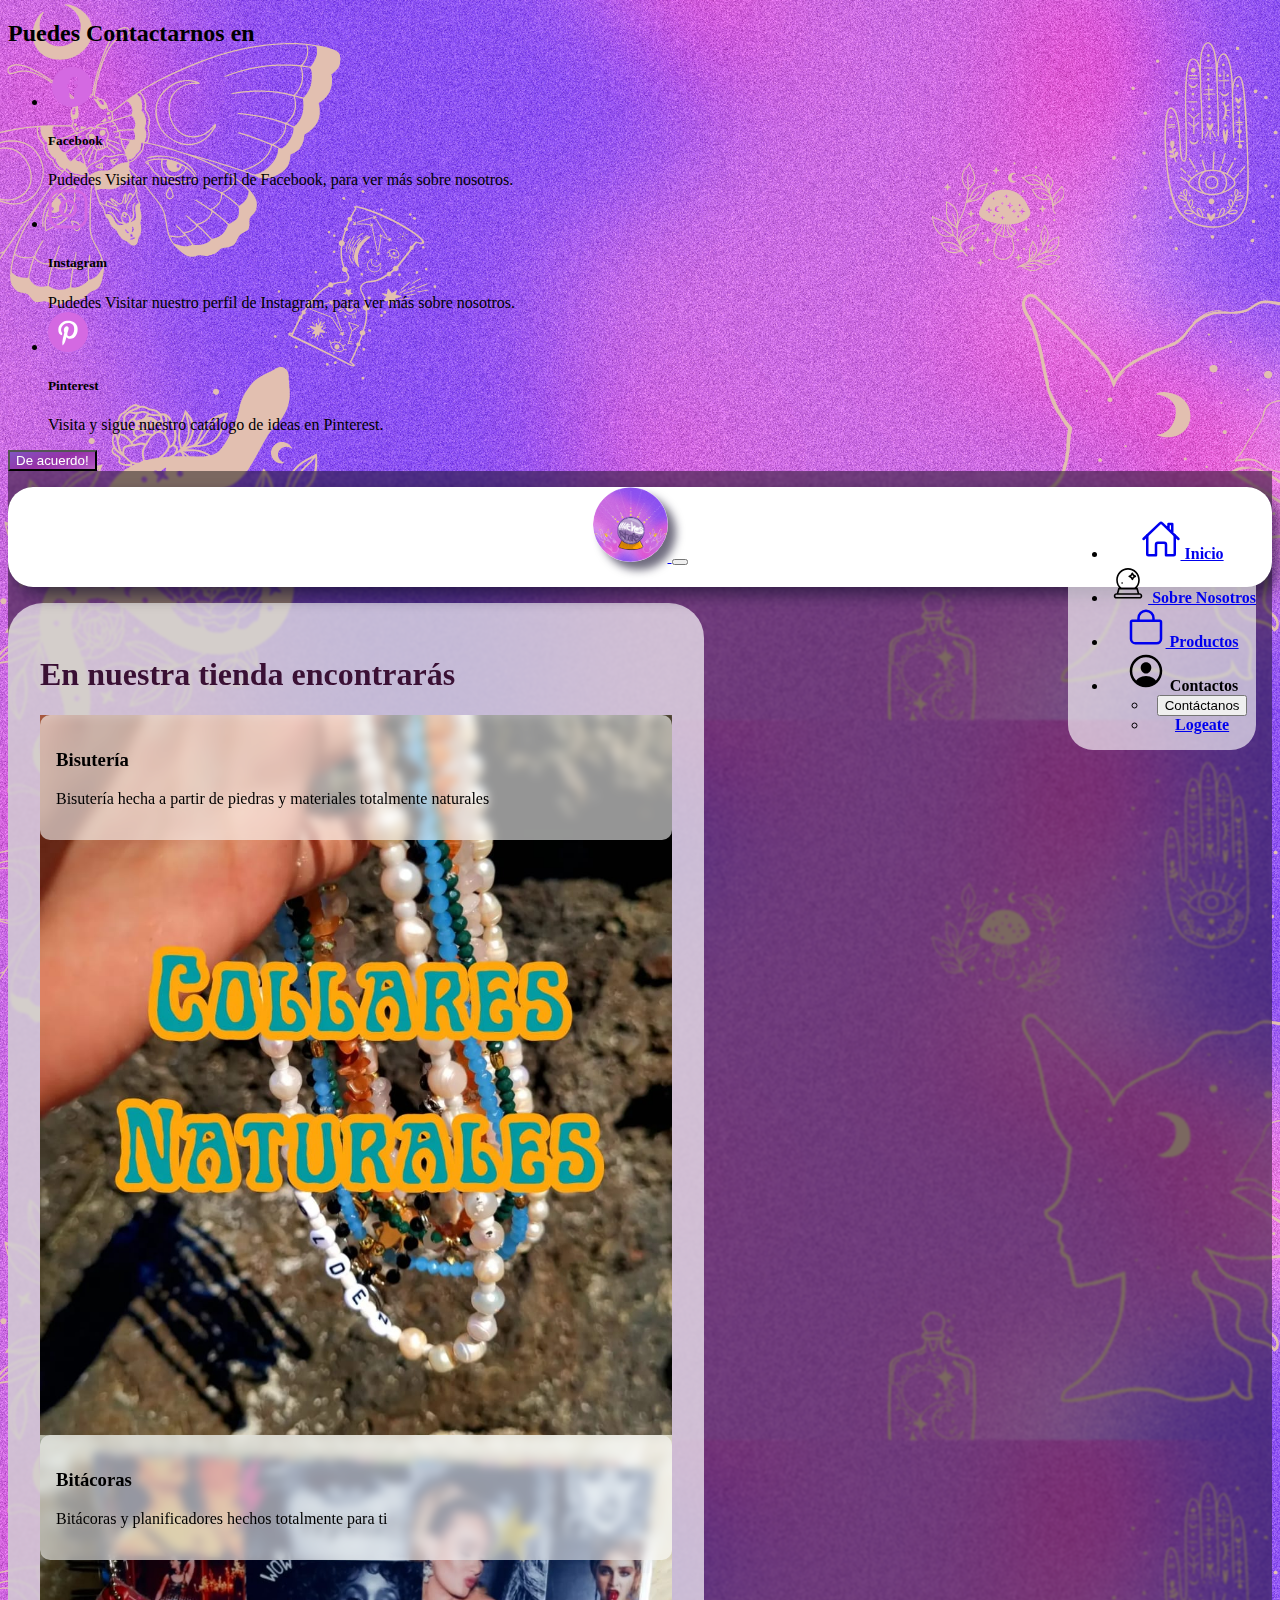
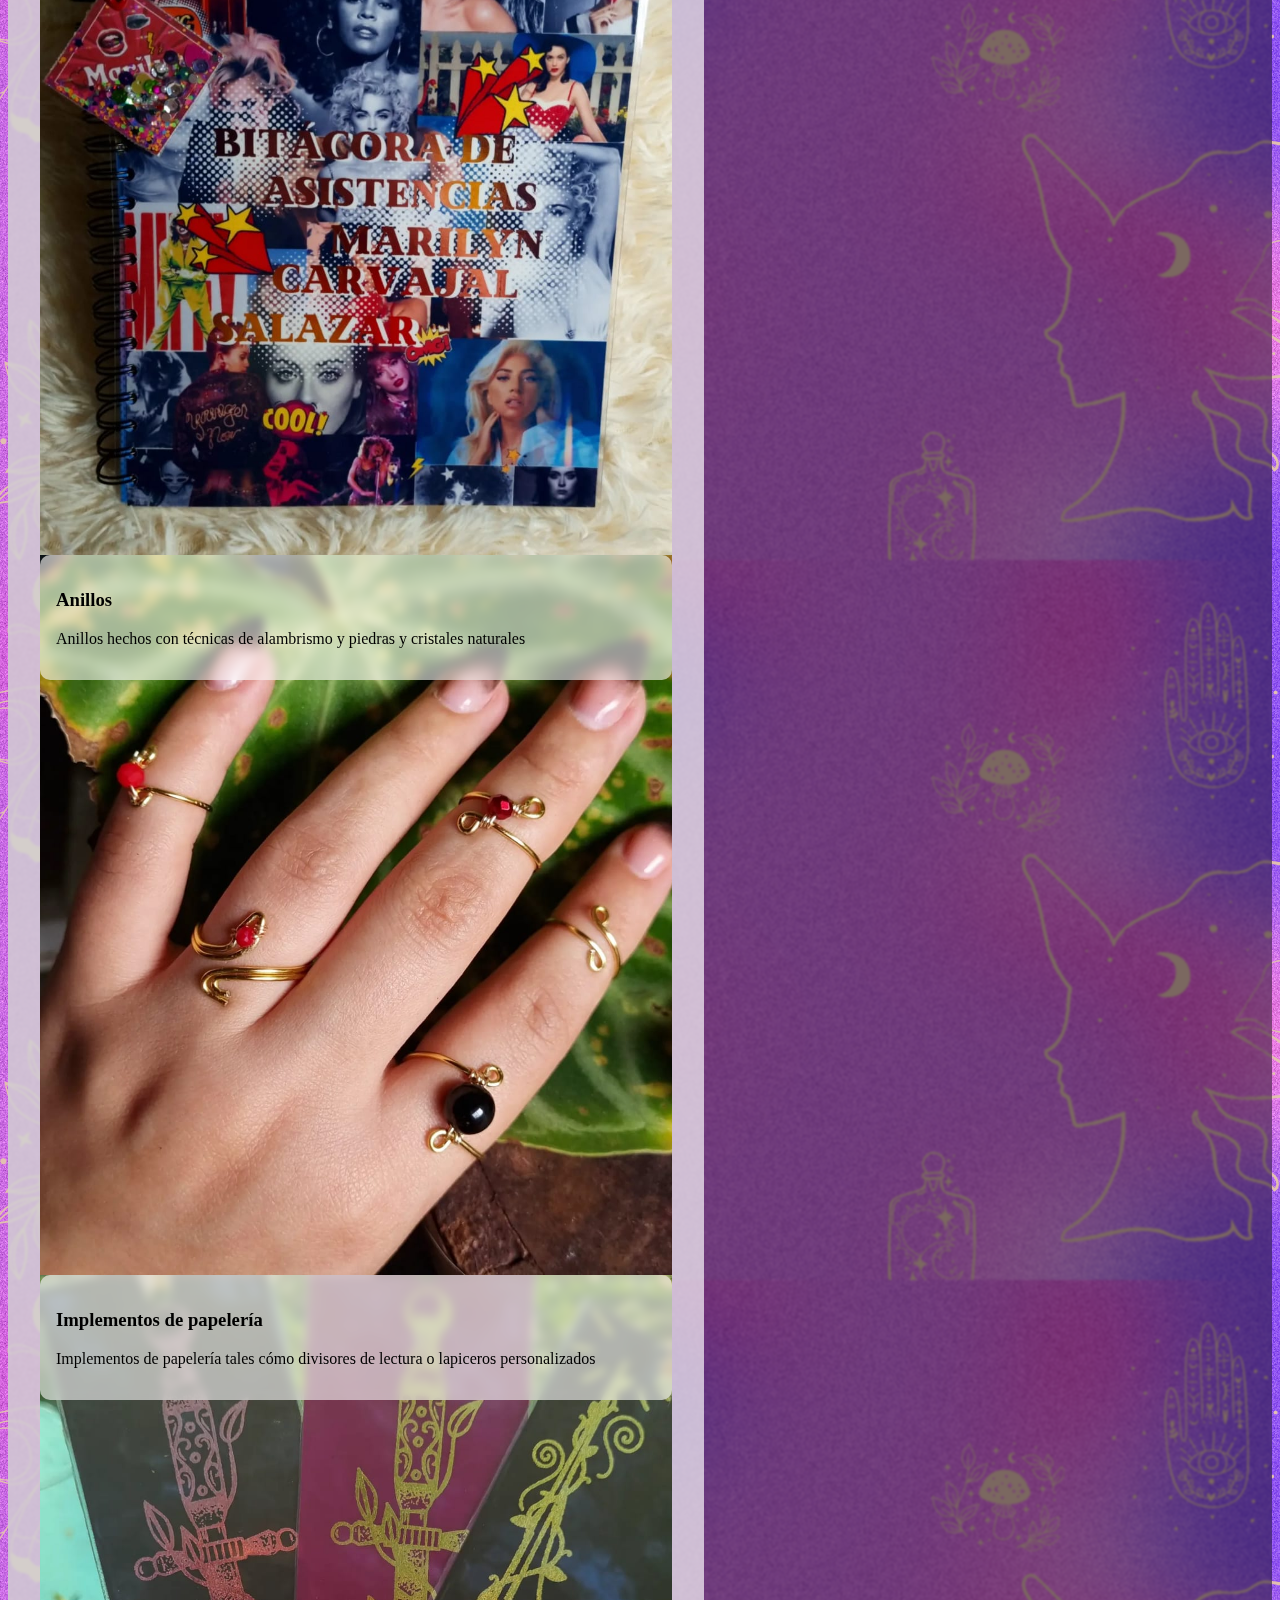
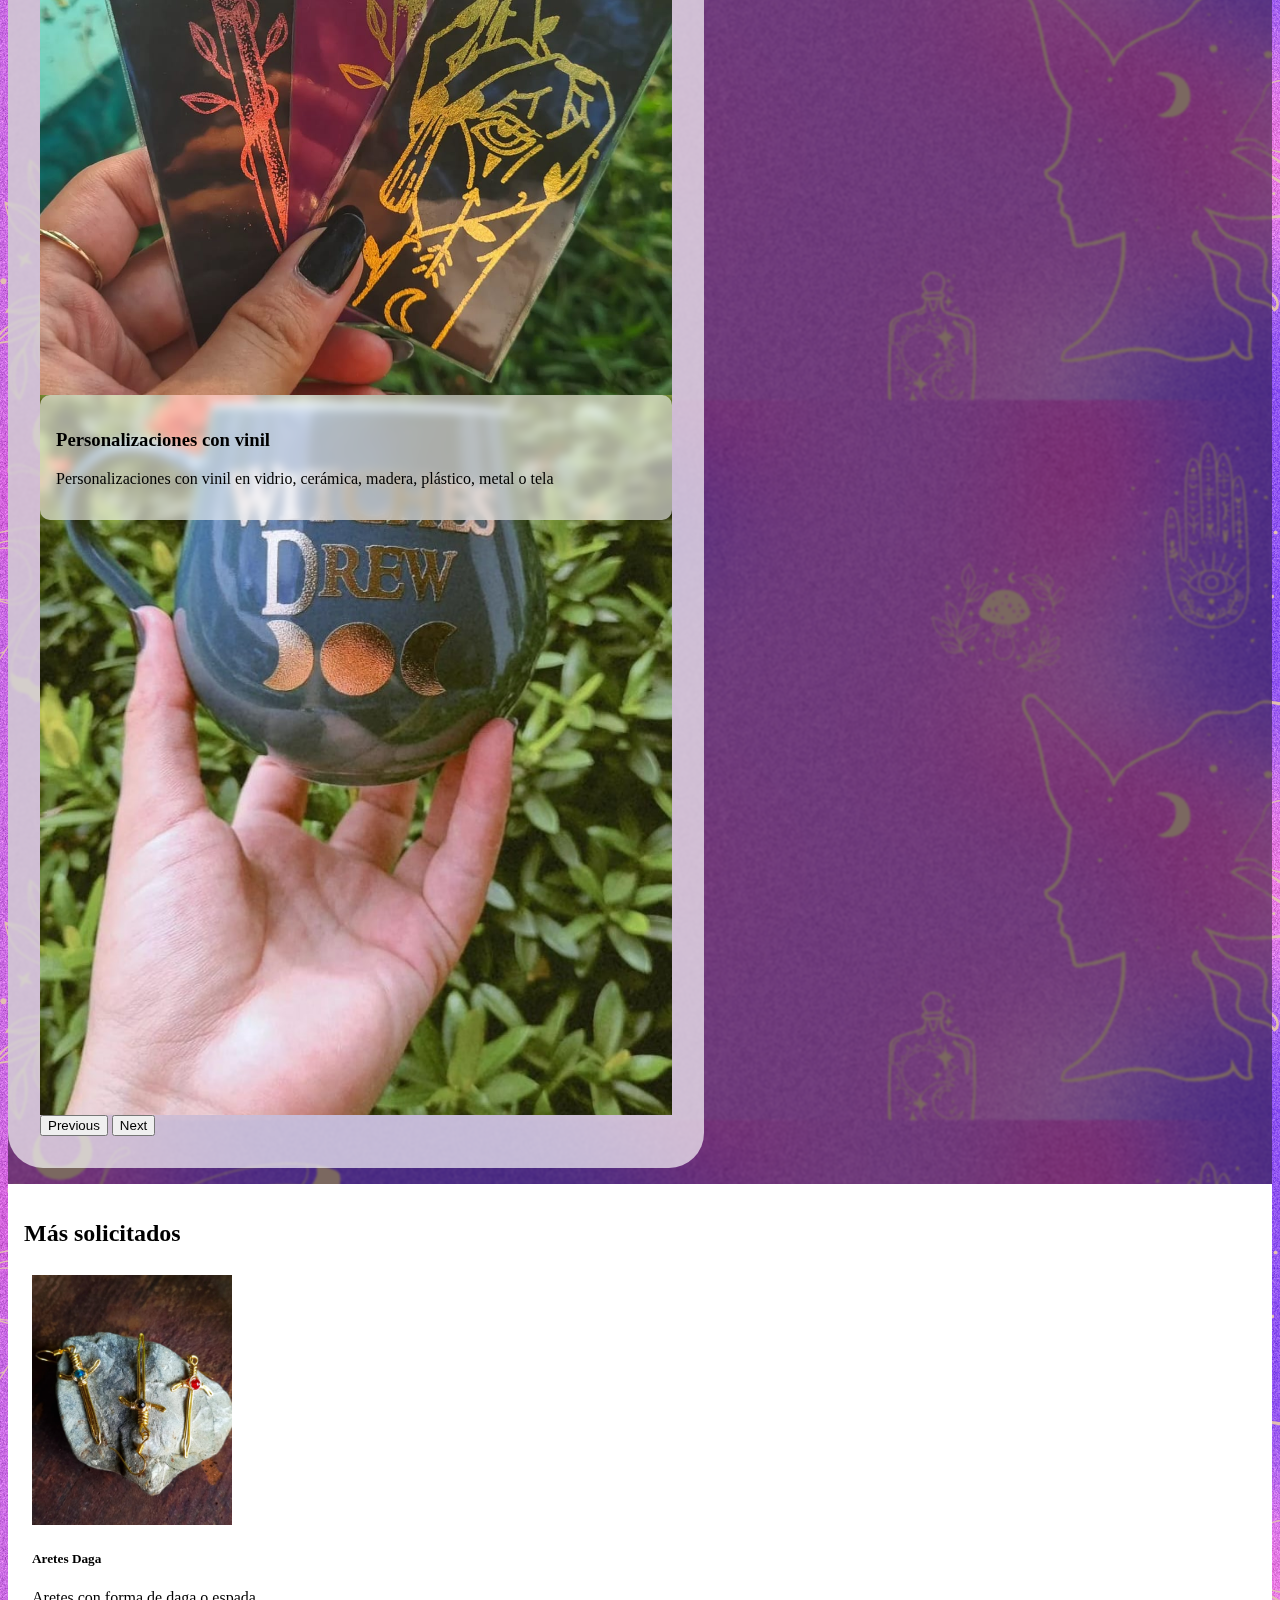
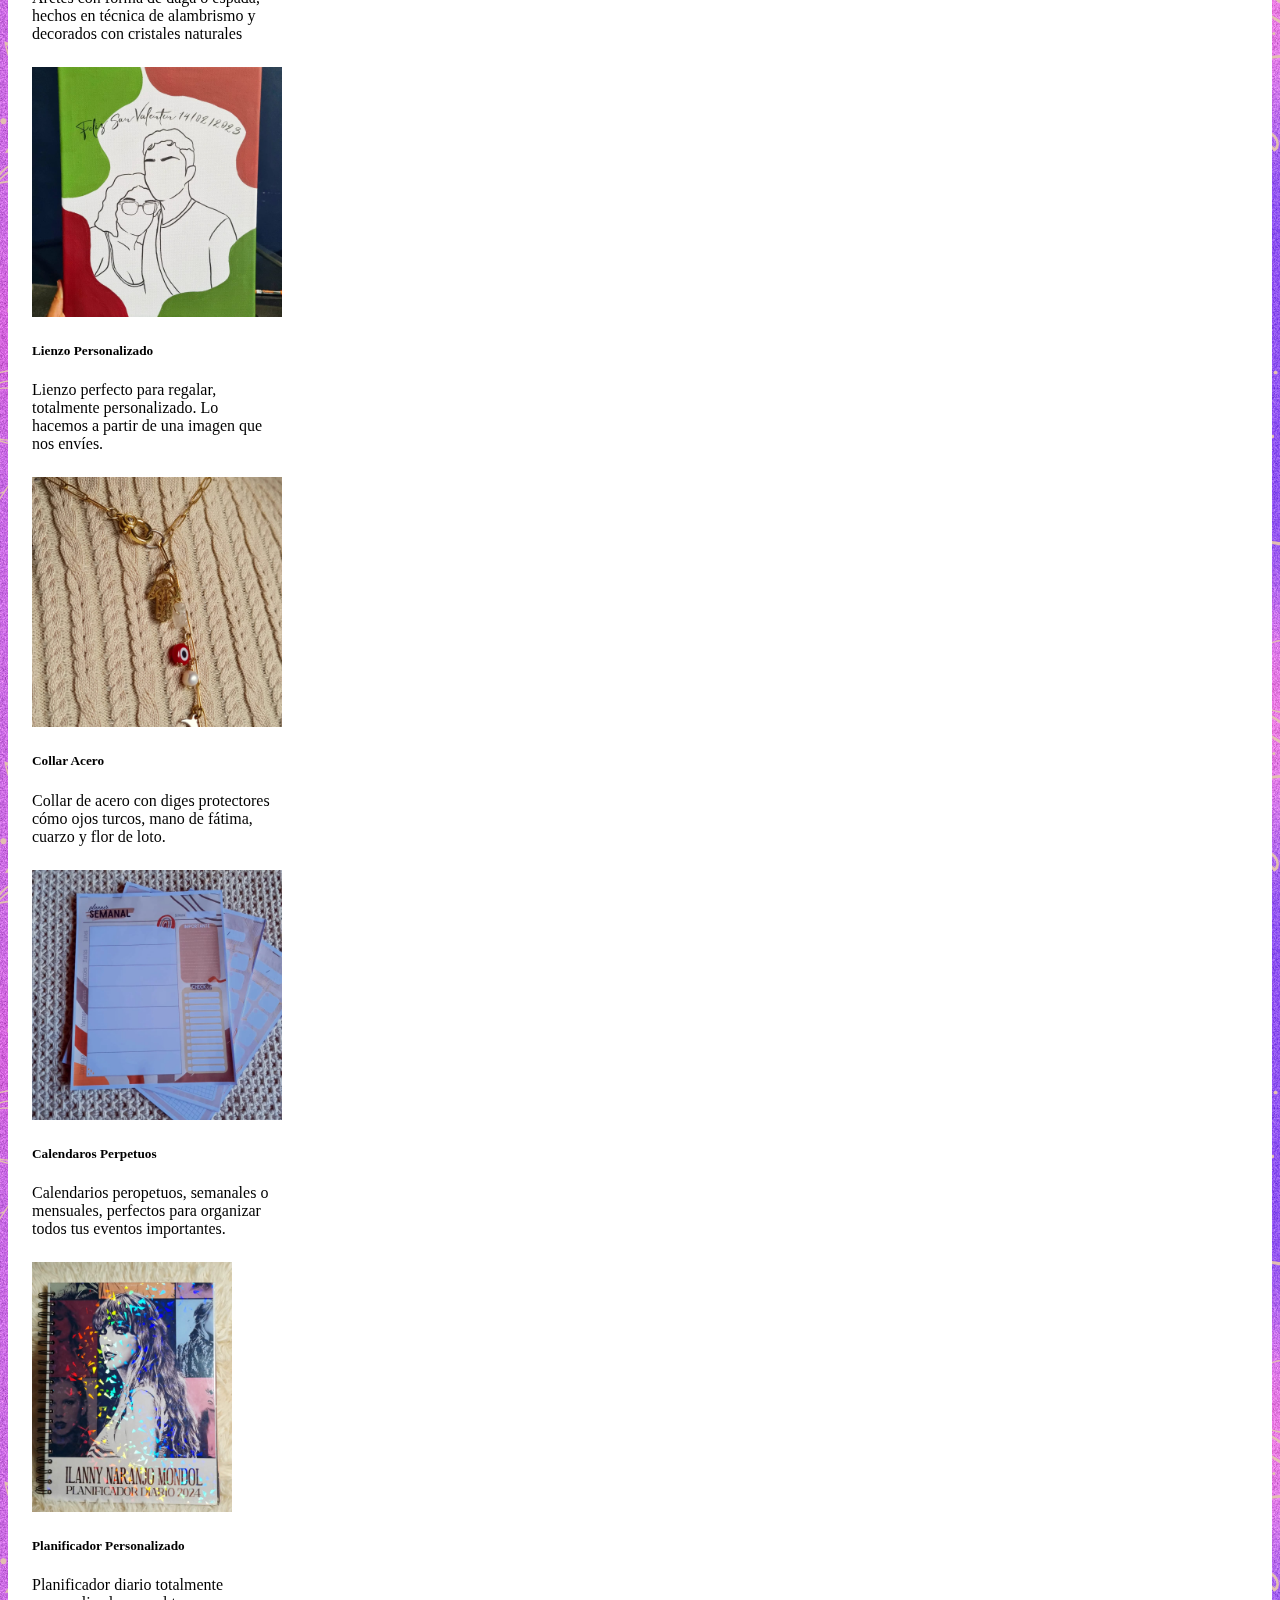
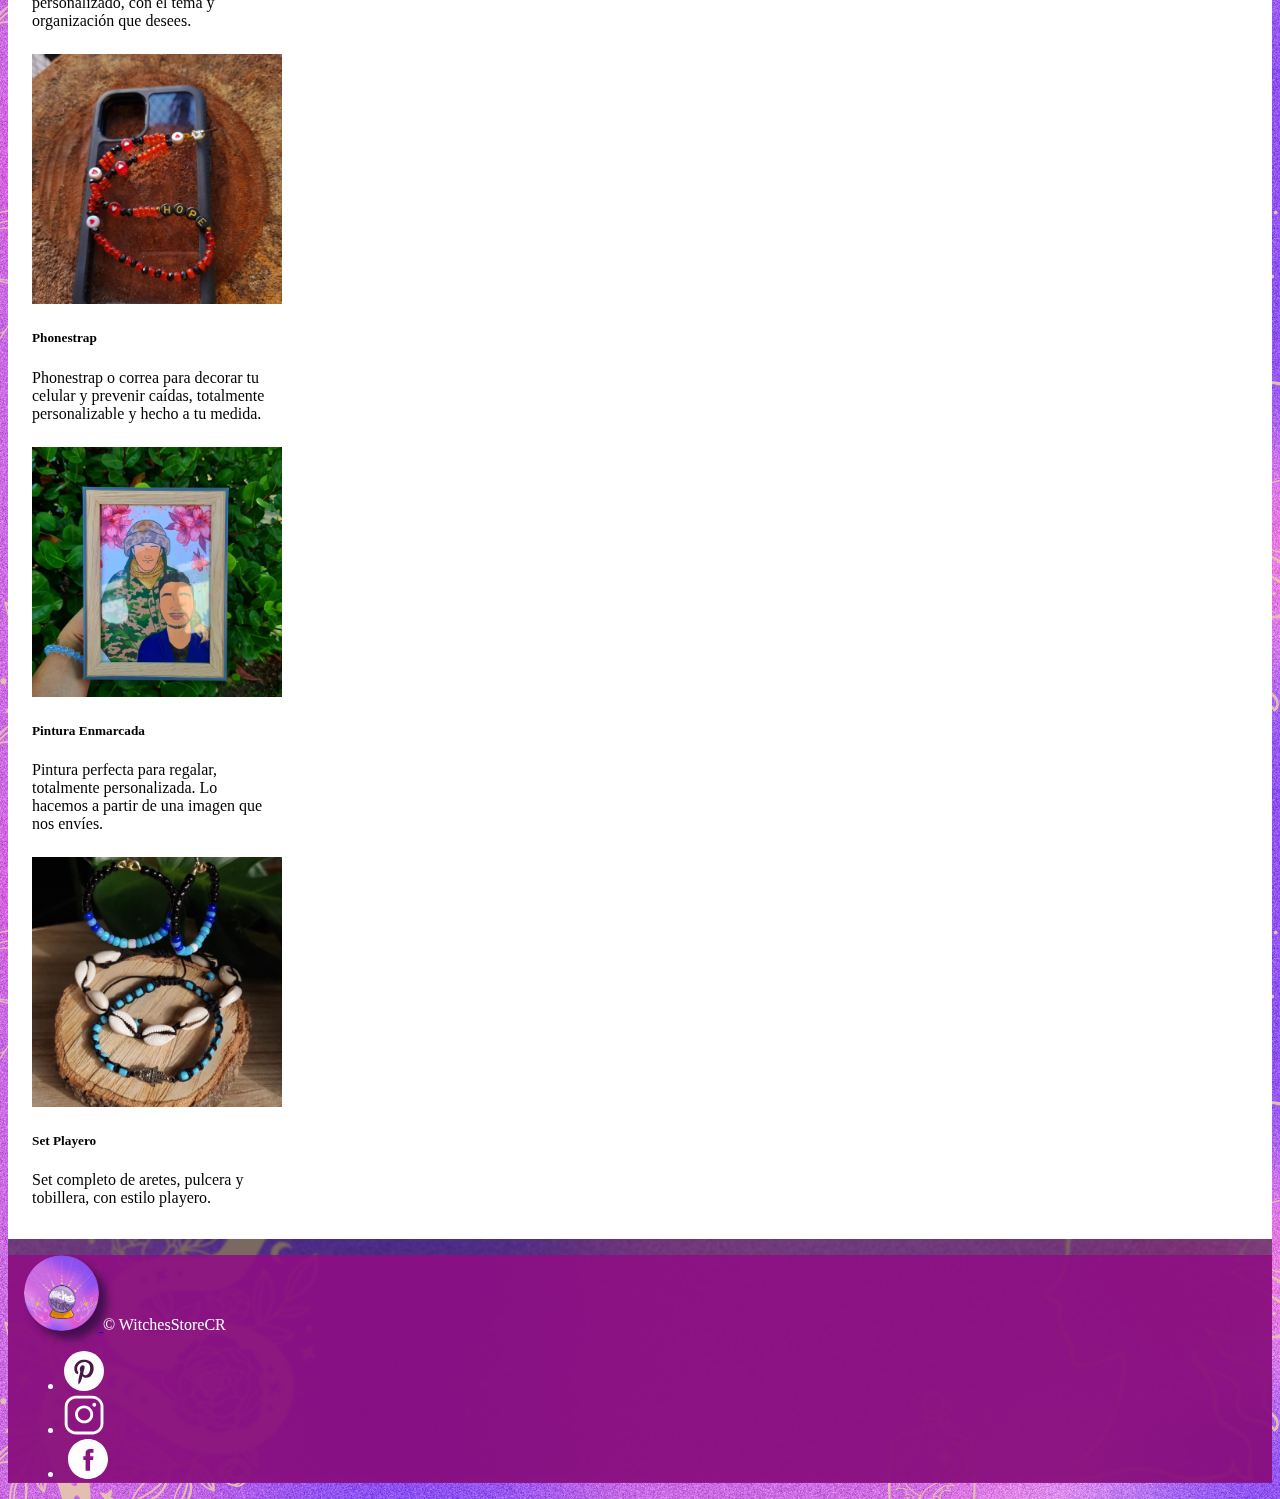
<file: index.html>
<!doctype html>
<html lang="en">
    <head>
        <title>WitchesStoreCR</title>
        <!-- Required meta tags -->
        <meta charset="utf-8" />
        <meta
            name="viewport"
            content="width=device-width, initial-scale=1, shrink-to-fit=no"
        />
        <!-- Bootstrap CSS v5.2.1 -->
        <link
            href="https://cdn.jsdelivr.net/npm/bootstrap@5.3.2/dist/css/bootstrap.min.css"
            rel="stylesheet"
            integrity="sha384-T3c6CoIi6uLrA9TneNEoa7RxnatzjcDSCmG1MXxSR1GAsXEV/Dwwykc2MPK8M2HN"
            crossorigin="anonymous"
        />
        <link rel="stylesheet" href="styles.css">
    </head>

    <body>
        <!-- Modal -->
        <div class="modal fade" id="modalId" tabindex="-1" aria-labelledby="modal-title" aria-hidden="true">
            <div class="modal-dialog">
                <div class="modal-content rounded-6 shadow">
                    <div class="modal-body p-5">                                
                        <h2>Puedes Contactarnos en</h2>
                        <ul class="d-grid gap-4 my-5 list-unstyled">
                            <li class="d-flex gap-4">
                                <a class="text-muted" href="https://www.facebook.com/share/wm6DppmxiKZF4BGb/?mibextid=qi2Omg"><svg width="48" height="48" viewBox="0 0 48 48" fill="none" xmlns="http://www.w3.org/2000/svg"><path fill-rule="evenodd" clip-rule="evenodd" d="M0 24C0 10.7452 10.7452 0 24 0C37.2548 0 48 10.7452 48 24C48 37.2548 37.2548 48 24 48C10.7452 48 0 37.2548 0 24ZM26.5016 38.1115V25.0542H30.1059L30.5836 20.5546H26.5016L26.5077 18.3025C26.5077 17.1289 26.6192 16.5001 28.3048 16.5001H30.5581V12H26.9532C22.6231 12 21.0991 14.1828 21.0991 17.8536V20.5551H18.4V25.0547H21.0991V38.1115H26.5016Z" fill="#d469e2"/></svg></a>
                                <div>
                                    <h5 class="mb-0">Facebook</h5>
                                    Pudedes Visitar nuestro perfil de Facebook, para ver más sobre nosotros.
                                </div>
                            </li>
                            <li class="d-flex gap-4">
                                <a class="text-muted" href="https://instagram.com/witches_storecr?igshid=YmMyMTA2M2Y="><svg enable-background="new 0 0 512 512" id="Layer_1" version="1.1" viewBox="0 0 512 512" xml:space="preserve" xmlns="http://www.w3.org/2000/svg" xmlns:xlink="http://www.w3.org/1999/xlink"><g><path d="M505,257c0,35.8,0.1,71.6,0,107.5c-0.2,52-24.4,90.5-67.6,117.7C412.1,498,384,505,354.2,505   c-65.2,0-130.3,0.3-195.5-0.1c-45.3-0.3-84.3-16.3-115.2-49.9c-19.1-20.8-30.5-45.3-33.8-73.6c-0.7-6-0.8-11.9-0.8-17.9   c0-71.3-0.1-142.6,0-213.9C9.2,97.5,33.4,59,76.6,31.8C102.1,15.9,130.3,9,160.3,9c65,0,130-0.3,195,0.1   c45.5,0.3,84.6,16.4,115.5,50.2c18.9,20.7,30.2,45.2,33.4,73.2c1.3,11,0.7,22,0.8,32.9C505.1,196,505,226.5,505,257z M46,257   c0,36.7-0.1,73.3,0,110c0.1,25.2,9.3,46.9,26.5,64.9c23.1,24.1,51.9,35.8,85,36c65.7,0.4,131.3,0.1,197,0.1   c21.2,0,41.4-4.6,59.8-15.2c34.4-19.7,53.8-48.7,53.8-89.3c0-72.2,0-144.3,0-216.5c0-25-9.1-46.6-26.2-64.5   c-22.9-24.2-51.8-36.1-84.8-36.3C290.7,45.7,224.4,46,158,46c-20.7,0-40.3,4.9-58.3,15.1C65.4,80.9,45.9,109.9,46,150.5   C46,186,46,221.5,46,257z" fill="#d469e2"/><path d="M257.3,363c-64.6,0-116.4-51.6-116.3-116c0.1-62.7,52.6-114.1,116.7-114c64.4,0,116.4,51.7,116.3,115.5   C373.9,311.7,321.6,363,257.3,363z M257.3,326c43.9,0,79.7-34.9,79.7-77.8c0-43.1-35.5-78.2-79.3-78.2c-43.9,0-79.7,34.9-79.7,77.8   C178,290.9,213.5,326,257.3,326z" fill="#d469e2"/><path d="M363,123.6c0-14.2,10.9-25.6,24.5-25.6c13.6,0,24.5,11.5,24.5,25.6c0,13.9-10.9,25.3-24.3,25.4   C374.1,149.1,363,137.8,363,123.6z" fill="#d469e2"/></g></svg></a>
                                <div>
                                    <h5 class="mb-0">Instagram</h5>
                                    Pudedes Visitar nuestro perfil de Instagram, para ver más sobre nosotros.
                                </div>
                            </li>
                            <li class="d-flex gap-4">
                                <a class="text-muted" href="https://pin.it/2ep0VnnjY"><svg id="Capa_1" style="enable-background:new 0 0 112.198 112.198;" version="1.1" viewBox="0 0 112.198 112.198" xml:space="preserve" xmlns="http://www.w3.org/2000/svg" xmlns:xlink="http://www.w3.org/1999/xlink"><g><circle cx="56.099" cy="56.1" r="56.098" style="fill:#d469e2;"/><g><path d="M60.627,75.122c-4.241-0.328-6.023-2.431-9.349-4.45c-1.828,9.591-4.062,18.785-10.679,23.588    c-2.045-14.496,2.998-25.384,5.34-36.941c-3.992-6.72,0.48-20.246,8.9-16.913c10.363,4.098-8.972,24.987,4.008,27.596    c13.551,2.724,19.083-23.513,10.679-32.047c-12.142-12.321-35.343-0.28-32.49,17.358c0.695,4.312,5.151,5.621,1.78,11.571    c-7.771-1.721-10.089-7.85-9.791-16.021c0.481-13.375,12.018-22.74,23.59-24.036c14.635-1.638,28.371,5.374,30.267,19.14    C85.015,59.504,76.275,76.33,60.627,75.122L60.627,75.122z" style="fill:#ffff;"/></g></g><g/><g/><g/><g/><g/><g/><g/><g/><g/><g/><g/><g/><g/><g/><g/></svg></a>
                                <div>
                                    <h5 class="mb-0">Pinterest</h5>
                                    Visita y sigue nuestro catálogo de ideas en Pinterest.
                                </div>
                            </li>                       
                        </ul>
                        <button id="btn" type="button" class="btn btn-lg mt-5 w-100" data-bs-dismiss="modal">De acuerdo!</button>
                    </div>
                </div>
            </div>
         </div> 
         
        <div class="container-fluid" id="principal">
            <header>
                <nav class="navbar navbar-expand-lg navbar-light">
                    <div class="container-fluid ">
                        <a class="navbar-brand" href="index.html">
                            <img src="img/logo1.png" alt="" id="logoNav" class="d-inline block align-text-top">
                        </a>
                    
                        <button class="navbar-toggler" type="button" data-bs-toggle="collapse" data-bs-target="#navbarSupportedContent" aria-controls="navbarSupportedContent" aria-expanded="false" aria-expanded="false" aria-label="Toggle navigation">
                            <span class="navbar-toggler-icon"></span>
                        </button>
                        <div class="collapse navbar-collapse" id="navbarSupportedContent">
                            <ul class="navbar-nav me-auto mb-2 mb-lg-0 justify-content-end">
                                <li class="nav-item">
                                    <a class="nav-link active" aria-current="page" href="index.html">
                                        <svg xmlns="http://www.w3.org/2000/svg" class="ionicon bi d-block mx-auto mb-1" viewBox="0 0 512 512"><path d="M80 212v236a16 16 0 0016 16h96V328a24 24 0 0124-24h80a24 24 0 0124 24v136h96a16 16 0 0016-16V212" fill="none" stroke="currentColor" stroke-linecap="round" stroke-linejoin="round" stroke-width="32"/><path d="M480 256L266.89 52c-5-5.28-16.69-5.34-21.78 0L32 256M400 179V64h-48v69" fill="none" stroke="currentColor" stroke-linecap="round" stroke-linejoin="round" stroke-width="32"/></svg>
                                        Inicio</a>
                                </li>
                                <li class="nav-item">
                                    <a class="nav-link active" aria-current="page" href="info.html">
                                    <svg class="bi d-block mx-auto mb-1" style="enable-background:new 0 0 100 100;" version="1.0" viewBox="0 0 100 100" xml:space="preserve" xmlns="http://www.w3.org/2000/svg" xmlns:xlink="http://www.w3.org/1999/xlink"><g id="_x31_"/><g id="_x32_"/><g id="_x33_"/><g id="_x34_"/><g id="_x35_"><path d="M66.8,66H33.2c-0.4,0-0.9-0.1-1.2-0.4c-7.3-5.6-11.5-14.2-11.5-23.4c0-16.3,13.2-29.5,29.5-29.5s29.5,13.2,29.5,29.5   c0,9.2-4.2,17.8-11.5,23.4C67.7,65.8,67.2,66,66.8,66z M33.9,62h32.2c6-4.9,9.4-12.1,9.4-19.8c0-14.1-11.5-25.5-25.5-25.5   S24.5,28.1,24.5,42.2C24.5,49.9,27.9,57.1,33.9,62z M76.5,79.5h-53c-0.6,0-1.2-0.3-1.6-0.8c-0.4-0.5-0.5-1.1-0.3-1.7l3.8-13.6   c0.2-0.9,1-1.5,1.9-1.5h45.5c0.9,0,1.7,0.6,1.9,1.5L78.4,77c0.2,0.6,0,1.2-0.3,1.7C77.7,79.2,77.1,79.5,76.5,79.5z M26.1,75.5h47.8   L71.2,66H28.8L26.1,75.5z M78.9,88.9H21.1c-3.7,0-6.7-3-6.7-6.7s3-6.7,6.7-6.7h57.9c3.7,0,6.7,3,6.7,6.7S82.6,88.9,78.9,88.9z    M21.1,79.5c-1.5,0-2.7,1.2-2.7,2.7c0,1.5,1.2,2.7,2.7,2.7h57.9c1.5,0,2.7-1.2,2.7-2.7c0-1.5-1.2-2.7-2.7-2.7H21.1z M60.9,42.9   c-0.7,0-1.4-0.4-1.7-1l-2.5-4.4l-4.5-2.3c-0.6-0.3-1.1-1-1.1-1.7c0-0.7,0.4-1.4,1-1.8l4.4-2.5l2.3-4.5c0.3-0.6,1-1.1,1.7-1.1   c0.7,0,1.4,0.4,1.8,1l2.5,4.4l4.5,2.3c0.6,0.3,1.1,1,1.1,1.7c0,0.7-0.4,1.4-1,1.8L65,37.3l-2.3,4.5C62.3,42.4,61.6,42.8,60.9,42.9   C60.9,42.9,60.9,42.9,60.9,42.9z M57.2,33.3l1.8,0.9c0.3,0.2,0.6,0.4,0.8,0.8l1,1.7l0.9-1.8c0.2-0.3,0.4-0.6,0.8-0.8l1.7-1   l-1.8-0.9c-0.3-0.2-0.6-0.4-0.8-0.8l-1-1.7l-0.9,1.8c-0.2,0.3-0.4,0.6-0.8,0.8L57.2,33.3z M36.7,51.4c0.4-0.4,0.6-0.9,0.6-1.4   c0-0.5-0.2-1-0.6-1.4c-0.7-0.7-2.1-0.7-2.8,0c-0.4,0.4-0.6,0.9-0.6,1.4c0,0.5,0.2,1,0.6,1.4c0.4,0.4,0.9,0.6,1.4,0.6   C35.8,52,36.3,51.8,36.7,51.4z"/></g><g id="_x36_"/><g id="_x37_"/><g id="_x38_"/><g id="_x39_"/><g id="_x31_0"/><g id="_x31_1"/><g id="_x31_2"/><g id="_x31_3"/><g id="_x31_4"/><g id="_x31_5"/><g id="_x31_6"/><g id="_x31_7"/><g id="_x31_8"/><g id="_x31_9"/><g id="_x32_0"/><g id="_x32_1"/><g id="_x32_2"/><g id="_x32_3"/></svg>                                        
                                    Sobre Nosotros</a>
                                </li>
                                <li class="nav-item">
                                    <a class="nav-link active" aria-current="page" href="productos.html">
                                        <svg xmlns="http://www.w3.org/2000/svg" class="ionicon bi d-block mx-auto mb-1" viewBox="0 0 512 512"><path fill="none" stroke="currentColor" stroke-linecap="round" stroke-linejoin="round" stroke-width="32" d="M80 176a16 16 0 00-16 16v216c0 30.24 25.76 56 56 56h272c30.24 0 56-24.51 56-54.75V192a16 16 0 00-16-16zM160 176v-32a96 96 0 0196-96h0a96 96 0 0196 96v32"/></svg>
                                        Productos</a>
                                </li>

                                <li class="nav-item dropdown">
                                    <a class="nav-link dropdown-toggle" id="navbarScrollingDropdown" role="button" data-bs-toggle="dropdown" aria-expanded="false">
                                        <svg xmlns="http://www.w3.org/2000/svg" class="ionicon bi d-block mx-auto mb-1" viewBox="0 0 512 512"><path d="M258.9 48C141.92 46.42 46.42 141.92 48 258.9c1.56 112.19 92.91 203.54 205.1 205.1 117 1.6 212.48-93.9 210.88-210.88C462.44 140.91 371.09 49.56 258.9 48zm126.42 327.25a4 4 0 01-6.14-.32 124.27 124.27 0 00-32.35-29.59C321.37 329 289.11 320 256 320s-65.37 9-90.83 25.34a124.24 124.24 0 00-32.35 29.58 4 4 0 01-6.14.32A175.32 175.32 0 0180 259c-1.63-97.31 78.22-178.76 175.57-179S432 158.81 432 256a175.32 175.32 0 01-46.68 119.25z"/><path d="M256 144c-19.72 0-37.55 7.39-50.22 20.82s-19 32-17.57 51.93C191.11 256 221.52 288 256 288s64.83-32 67.79-71.24c1.48-19.74-4.8-38.14-17.68-51.82C293.39 151.44 275.59 144 256 144z"/></svg>
                                        Contactos
                                    </a>
                                    <ul class="dropdown-menu" aria-labelledby="navbarScrollingDropdown">
                                      <li><button type="button" class="btn" data-bs-toggle="modal" data-bs-target="#modalId">
                                        Contáctanos
                                      </button></li>
                                      <li><a class="dropdown-item" href="login.html">Logeate</a></li>
                                    </ul>
                                </li>
                            </ul>
                        </div>
                </div>
            </header>

            <main>   
                <div class="row justify-content-center">
                    <div id="cont1" class="col-2">
                        <h1>En nuestra tienda encontrarás</h1>
                        <div id="carouselIn" class="carousel slide carousel-fade" data-bs-ride="carousel">
                            <div class="carousel-inner" role="listbox">
                                <div class="carousel-item active imgCar1 bgCar">
                                   
                                    <div class="carousel-caption d-none d-md-block textC">
                                        <h3>Bisutería</h3>
                                        <p>Bisutería hecha a partir de piedras y materiales totalmente naturales</p>
                                    </div>
                                </div>
                                <div class="carousel-item imgCar2 bgCar">
                                    
                                    <div class="carousel-caption d-none d-md-block textC">
                                        <h3>Bitácoras</h3>
                                        <p>Bitácoras y planificadores hechos totalmente para ti</p>
                                    </div>
                                </div>
                                <div class="carousel-item imgCar3 bgCar">
                                   
                                    <div class="carousel-caption d-none d-md-block textC">
                                        <h3>Anillos</h3>
                                        <p>Anillos hechos con técnicas de alambrismo y piedras y cristales naturales</p>
                                    </div>
                                </div>
                                <div class="carousel-item imgCar4 bgCar">
                                   
                                    <div class="carousel-caption d-none d-md-block textC">
                                        <h3>Implementos de papelería</h3>
                                        <p>Implementos de papelería tales cómo divisores de lectura o lapiceros personalizados</p>
                                    </div>
                                </div>
                                <div class="carousel-item imgCar5 bgCar">
                                    
                                    <div class="carousel-caption d-none d-md-block textC">
                                        <h3>Personalizaciones con vinil</h3>
                                        <p>Personalizaciones con vinil en vidrio, cerámica, madera, plástico, metal o tela</p>
                                    </div>
                                </div>
                            </div>
                            <button
                                class="carousel-control-prev"
                                type="button"
                                data-bs-target="#carouselIn"
                                data-bs-slide="prev"
                            >
                                <span class="carousel-control-prev-icon" aria-hidden="true"></span>
                                <span class="visually-hidden">Previous</span>
                            </button>
                            <button
                                class="carousel-control-next"
                                type="button"
                                data-bs-target="#carouselIn"
                                data-bs-slide="next"
                            >
                                <span class="carousel-control-next-icon" aria-hidden="true"></span>
                                <span class="visually-hidden">Next</span>
                            </button>
                        </div>   
                     </div>
                </div>

                <div id="cont2" class="row justify-content-center">
                    <h2>Más solicitados</h2>
                    <div class="card" style="width: 15rem;">
                        <img src="img/imgAretesD.jpeg" class="card-img-top imgCard" alt="...">
                        <div class="card-body">
                          <h5 class="card-title">Aretes Daga</h5>
                          <p class="card-text">Aretes con forma de daga o espada, hechos en técnica de alambrismo y decorados con cristales naturales</p>
                        </div>
                    </div>
                    <div class="card" style="width: 15rem;">
                        <img src="img/ImgLienzo.jpeg" class="card-img-top imgCard" alt="...">
                        <div class="card-body">
                          <h5 class="card-title">Lienzo Personalizado</h5>
                          <p class="card-text">Lienzo perfecto para regalar, totalmente personalizado. Lo hacemos a partir de una imagen que nos envíes.</p>
                        </div>
                    </div>
                    <div class="card" style="width: 15rem;">
                        <img src="img/imgCollarA.jpeg" class="card-img-top imgCard" alt="...">
                        <div class="card-body">
                          <h5 class="card-title">Collar Acero</h5>
                          <p class="card-text">Collar de acero con diges protectores cómo ojos turcos, mano de fátima, cuarzo y flor de loto.</p>
                        </div>
                    </div>
                    <div class="card" style="width: 15rem;">
                        <img src="img/imgCalend.jpeg" class="card-img-top imgCard" alt="...">
                        <div class="card-body">
                          <h5 class="card-title">Calendaros Perpetuos</h5>
                          <p class="card-text">Calendarios peropetuos, semanales o mensuales, perfectos para organizar todos tus eventos importantes.</p>
                        </div>
                    </div>
                    <div class="card" style="width: 15rem;">
                        <img src="img/imgPlanifTay.jpeg" class="card-img-top imgCard" alt="...">
                        <div class="card-body">
                          <h5 class="card-title">Planificador Personalizado</h5>
                          <p class="card-text">Planificador diario totalmente personalizado, con el tema y organización que desees.</p>
                        </div>
                    </div>
                    <div class="card" style="width: 15rem;">
                        <img src="img/imgPhonestrap.jpeg" class="card-img-top imgCard" alt="...">
                        <div class="card-body">
                          <h5 class="card-title">Phonestrap</h5>
                          <p class="card-text">Phonestrap o correa para decorar tu celular y prevenir caídas, totalmente personalizable y hecho a tu medida.</p>
                        </div>
                    </div>
                    <div class="card" style="width: 15rem;">
                        <img src="img/ImgPint.jpeg" class="card-img-top imgCard" alt="...">
                        <div class="card-body">
                          <h5 class="card-title">Pintura Enmarcada</h5>
                          <p class="card-text">Pintura perfecta para regalar, totalmente personalizada. Lo hacemos a partir de una imagen que nos envíes.</p>
                        </div>
                    </div>
                    <div class="card" style="width: 15rem;">
                        <img src="img/imgSet.jpeg" class="card-img-top imgCard" alt="...">
                        <div class="card-body">
                          <h5 class="card-title">Set Playero</h5>
                          <p class="card-text">Set completo de aretes, pulcera y tobillera, con estilo playero.</p>
                        </div>
                    </div>
                </div>
            </main>

            <footer class="d-flex flex-wrap justify-content-between align-items-center py-3 my-4 border-top">
                <div class="col-md-4 d-flex align-items-center">
                <a href="index.html" class="mb-3 me-2 mb-md-0">
                    <img src="img/logo1.png" alt="" id="logoNav" class="d-inline block align-text-top">
                </a>
                <span>© WitchesStoreCR</span>
                </div>

                <ul class="nav col-md-4 justify-content-end list-unstyled d-flex">
                <li class="ms-3"><a class="text-muted" href="https://pin.it/2ep0VnnjY"><svg id="Capa_1" style="enable-background:new 0 0 112.198 112.198;" version="1.1" viewBox="0 0 112.198 112.198" xml:space="preserve" xmlns="http://www.w3.org/2000/svg" xmlns:xlink="http://www.w3.org/1999/xlink"><g><circle cx="56.099" cy="56.1" r="56.098" style="fill:#ffffff;"/><g><path d="M60.627,75.122c-4.241-0.328-6.023-2.431-9.349-4.45c-1.828,9.591-4.062,18.785-10.679,23.588    c-2.045-14.496,2.998-25.384,5.34-36.941c-3.992-6.72,0.48-20.246,8.9-16.913c10.363,4.098-8.972,24.987,4.008,27.596    c13.551,2.724,19.083-23.513,10.679-32.047c-12.142-12.321-35.343-0.28-32.49,17.358c0.695,4.312,5.151,5.621,1.78,11.571    c-7.771-1.721-10.089-7.85-9.791-16.021c0.481-13.375,12.018-22.74,23.59-24.036c14.635-1.638,28.371,5.374,30.267,19.14    C85.015,59.504,76.275,76.33,60.627,75.122L60.627,75.122z" style="fill:rgb(72, 23, 68)"/></g></g><g/><g/><g/><g/><g/><g/><g/><g/><g/><g/><g/><g/><g/><g/><g/></svg></a></li>
                <li class="ms-3"><a class="text-muted" href="https://instagram.com/witches_storecr?igshid=YmMyMTA2M2Y="><svg enable-background="new 0 0 512 512" id="Layer_1" version="1.1" viewBox="0 0 512 512" xml:space="preserve" xmlns="http://www.w3.org/2000/svg" xmlns:xlink="http://www.w3.org/1999/xlink"><g><path d="M505,257c0,35.8,0.1,71.6,0,107.5c-0.2,52-24.4,90.5-67.6,117.7C412.1,498,384,505,354.2,505   c-65.2,0-130.3,0.3-195.5-0.1c-45.3-0.3-84.3-16.3-115.2-49.9c-19.1-20.8-30.5-45.3-33.8-73.6c-0.7-6-0.8-11.9-0.8-17.9   c0-71.3-0.1-142.6,0-213.9C9.2,97.5,33.4,59,76.6,31.8C102.1,15.9,130.3,9,160.3,9c65,0,130-0.3,195,0.1   c45.5,0.3,84.6,16.4,115.5,50.2c18.9,20.7,30.2,45.2,33.4,73.2c1.3,11,0.7,22,0.8,32.9C505.1,196,505,226.5,505,257z M46,257   c0,36.7-0.1,73.3,0,110c0.1,25.2,9.3,46.9,26.5,64.9c23.1,24.1,51.9,35.8,85,36c65.7,0.4,131.3,0.1,197,0.1   c21.2,0,41.4-4.6,59.8-15.2c34.4-19.7,53.8-48.7,53.8-89.3c0-72.2,0-144.3,0-216.5c0-25-9.1-46.6-26.2-64.5   c-22.9-24.2-51.8-36.1-84.8-36.3C290.7,45.7,224.4,46,158,46c-20.7,0-40.3,4.9-58.3,15.1C65.4,80.9,45.9,109.9,46,150.5   C46,186,46,221.5,46,257z" fill="white"/><path d="M257.3,363c-64.6,0-116.4-51.6-116.3-116c0.1-62.7,52.6-114.1,116.7-114c64.4,0,116.4,51.7,116.3,115.5   C373.9,311.7,321.6,363,257.3,363z M257.3,326c43.9,0,79.7-34.9,79.7-77.8c0-43.1-35.5-78.2-79.3-78.2c-43.9,0-79.7,34.9-79.7,77.8   C178,290.9,213.5,326,257.3,326z" fill="white"/><path d="M363,123.6c0-14.2,10.9-25.6,24.5-25.6c13.6,0,24.5,11.5,24.5,25.6c0,13.9-10.9,25.3-24.3,25.4   C374.1,149.1,363,137.8,363,123.6z" fill="white"/></g></svg></a></li>
                <li class="ms-3"><a class="text-muted" href="https://www.facebook.com/share/wm6DppmxiKZF4BGb/?mibextid=qi2Omg"><svg width="48" height="48" viewBox="0 0 48 48" fill="none" xmlns="http://www.w3.org/2000/svg"><path fill-rule="evenodd" clip-rule="evenodd" d="M0 24C0 10.7452 10.7452 0 24 0C37.2548 0 48 10.7452 48 24C48 37.2548 37.2548 48 24 48C10.7452 48 0 37.2548 0 24ZM26.5016 38.1115V25.0542H30.1059L30.5836 20.5546H26.5016L26.5077 18.3025C26.5077 17.1289 26.6192 16.5001 28.3048 16.5001H30.5581V12H26.9532C22.6231 12 21.0991 14.1828 21.0991 17.8536V20.5551H18.4V25.0547H21.0991V38.1115H26.5016Z" fill="white"/></svg></a></li>
                </ul>
            </footer>
        </div> 
        <script
            src="https://cdn.jsdelivr.net/npm/@popperjs/core@2.11.8/dist/umd/popper.min.js"
            integrity="sha384-I7E8VVD/ismYTF4hNIPjVp/Zjvgyol6VFvRkX/vR+Vc4jQkC+hVqc2pM8ODewa9r"
            crossorigin="anonymous"
        ></script>
        <script
            src="https://cdn.jsdelivr.net/npm/bootstrap@5.3.2/dist/js/bootstrap.min.js"
            integrity="sha384-BBtl+eGJRgqQAUMxJ7pMwbEyER4l1g+O15P+16Ep7Q9Q+zqX6gSbd85u4mG4QzX+"
            crossorigin="anonymous"
        ></script>
    </body>
</html>
</file>
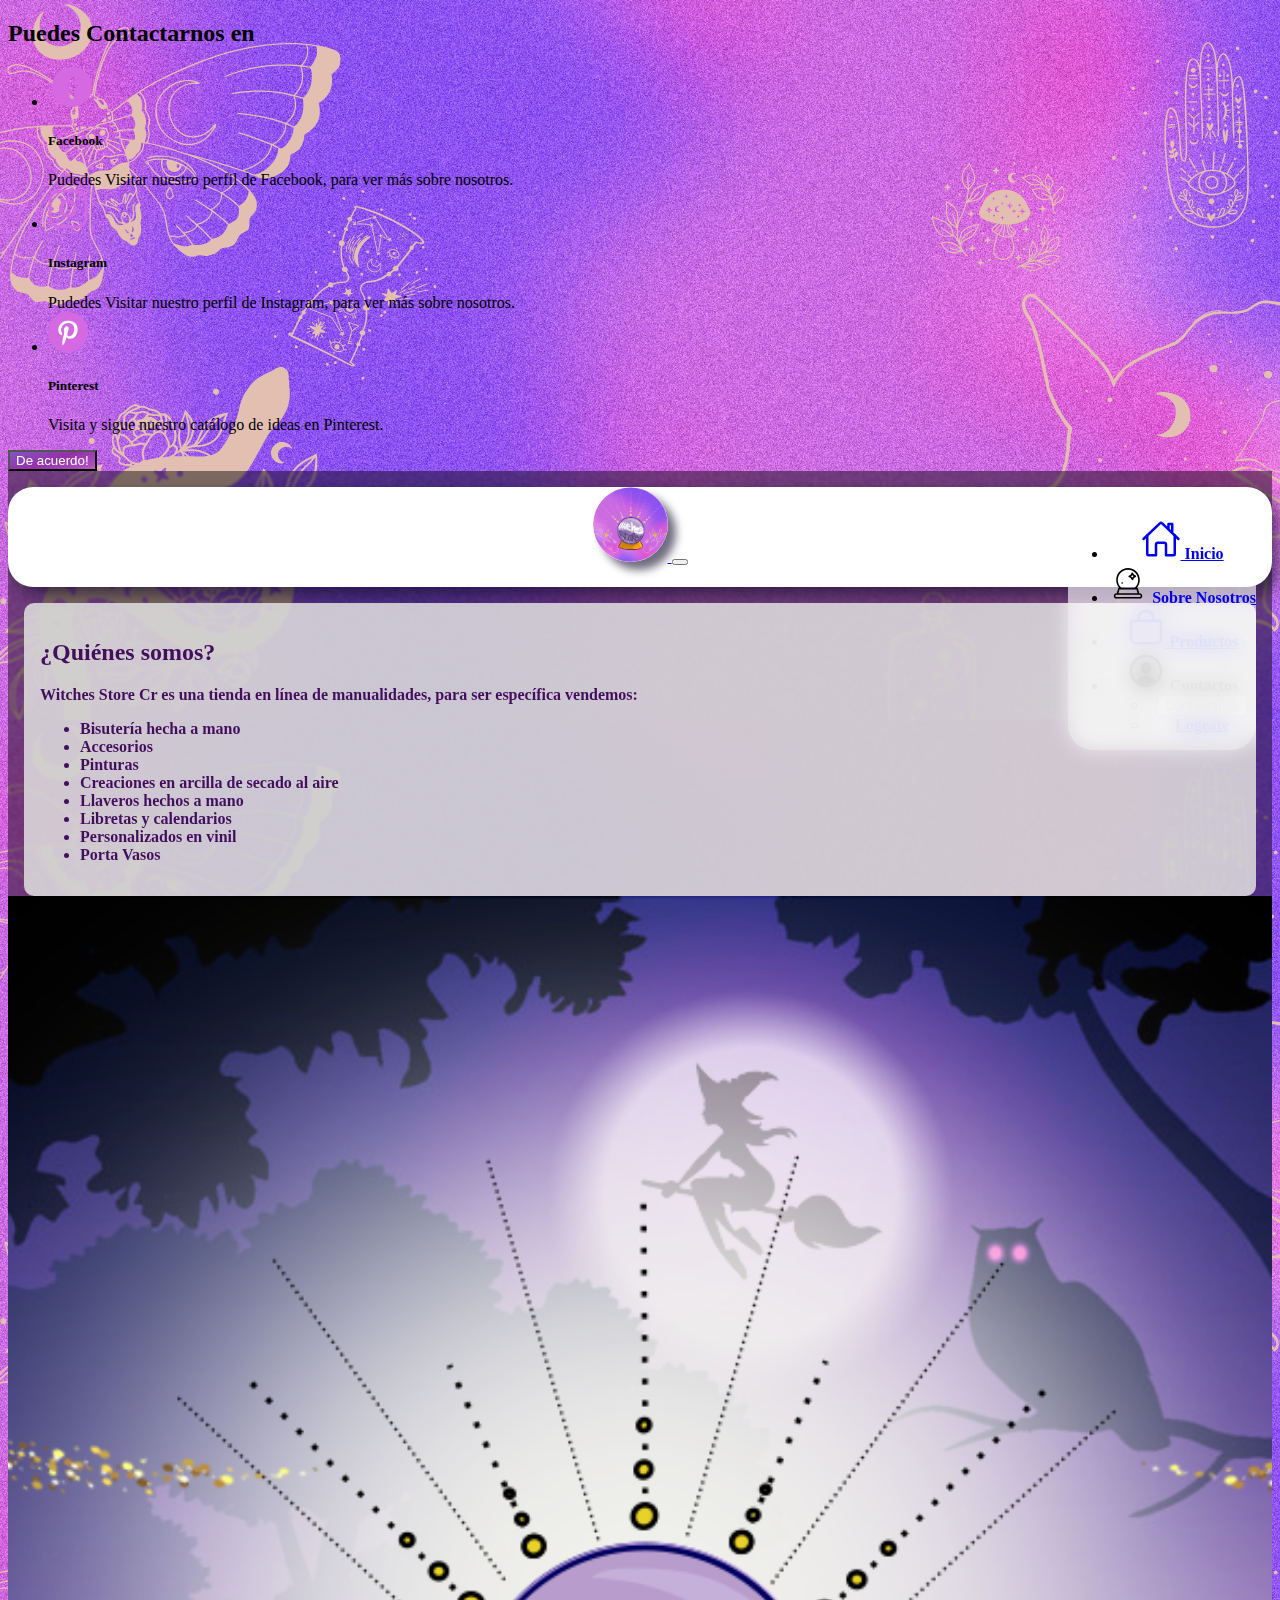
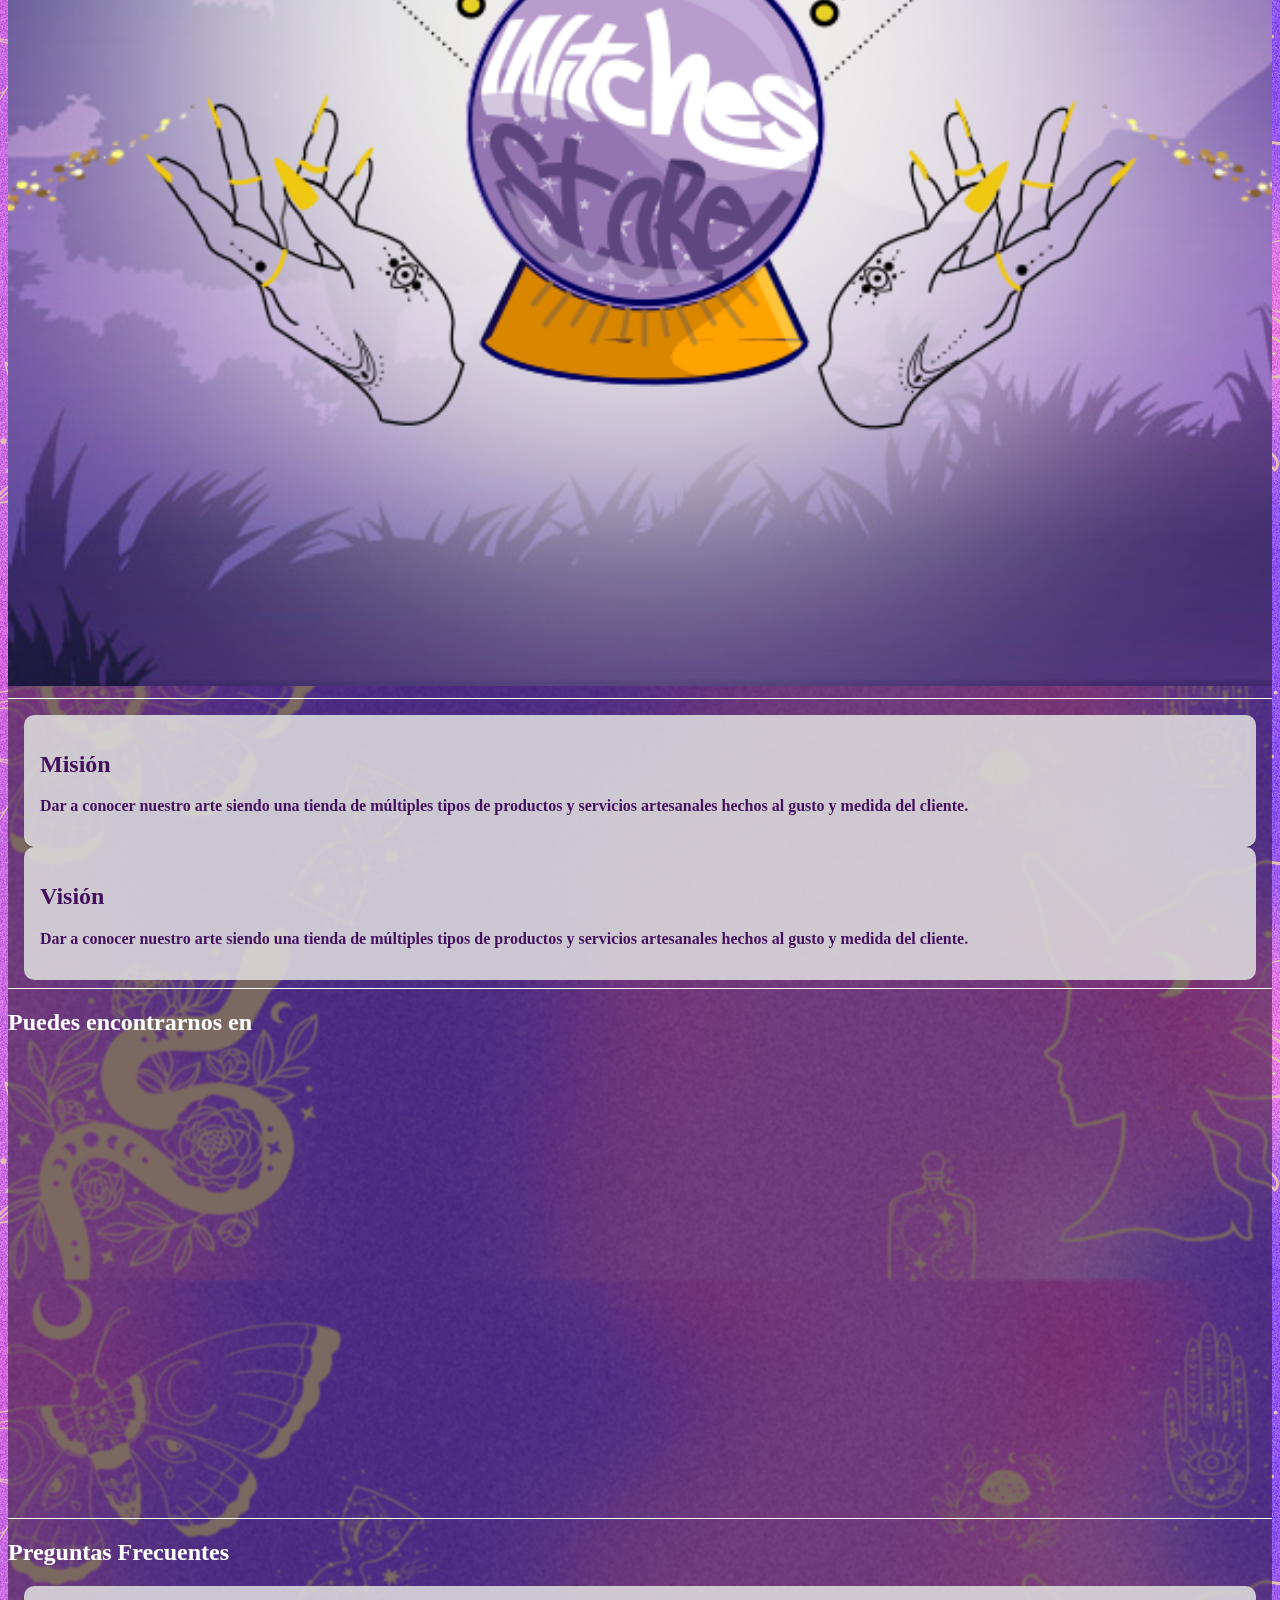
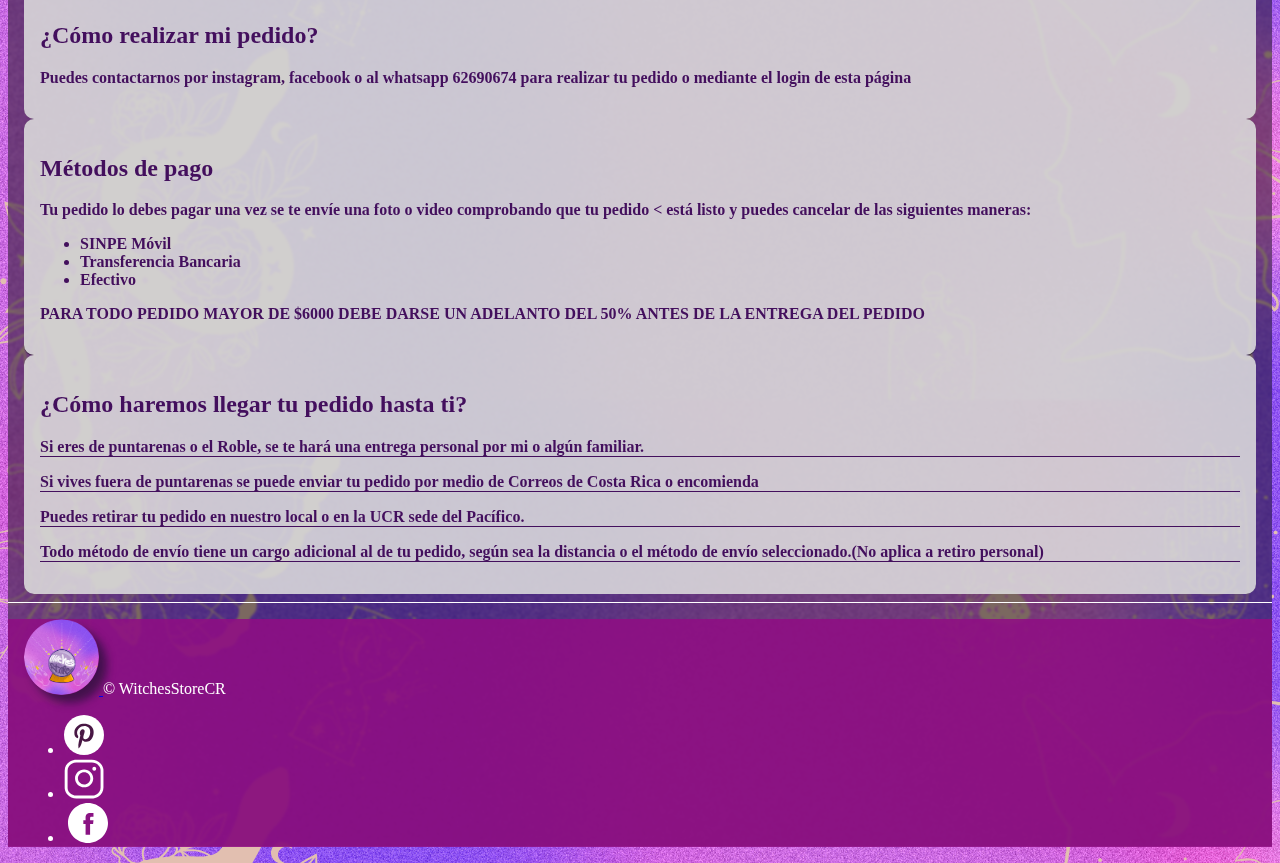
<file: info.html>
<!doctype html>
<html lang="en">
    <head>
        <title>Sobre Nosotros</title>
        <!-- Required meta tags -->
        <meta charset="utf-8" />
        <meta
            name="viewport"
            content="width=device-width, initial-scale=1, shrink-to-fit=no"
        />

        <!-- Bootstrap CSS v5.2.1 -->
        <link
            href="https://cdn.jsdelivr.net/npm/bootstrap@5.3.2/dist/css/bootstrap.min.css"
            rel="stylesheet"
            integrity="sha384-T3c6CoIi6uLrA9TneNEoa7RxnatzjcDSCmG1MXxSR1GAsXEV/Dwwykc2MPK8M2HN"
            crossorigin="anonymous"
        />
        <link rel="stylesheet" href="styles.css">
    </head>

    <body>
        
        <!-- Modal -->
        <div class="modal fade" id="modalId" tabindex="-1" aria-labelledby="modal-title" aria-hidden="true">
            <div class="modal-dialog">
                <div class="modal-content rounded-6 shadow">
                    <div class="modal-body p-5">                                
                        <h2>Puedes Contactarnos en</h2>
                        <ul class="d-grid gap-4 my-5 list-unstyled">
                            <li class="d-flex gap-4">
                                <a class="text-muted" href="https://www.facebook.com/share/wm6DppmxiKZF4BGb/?mibextid=qi2Omg"><svg width="48" height="48" viewBox="0 0 48 48" fill="none" xmlns="http://www.w3.org/2000/svg"><path fill-rule="evenodd" clip-rule="evenodd" d="M0 24C0 10.7452 10.7452 0 24 0C37.2548 0 48 10.7452 48 24C48 37.2548 37.2548 48 24 48C10.7452 48 0 37.2548 0 24ZM26.5016 38.1115V25.0542H30.1059L30.5836 20.5546H26.5016L26.5077 18.3025C26.5077 17.1289 26.6192 16.5001 28.3048 16.5001H30.5581V12H26.9532C22.6231 12 21.0991 14.1828 21.0991 17.8536V20.5551H18.4V25.0547H21.0991V38.1115H26.5016Z" fill="#d469e2"/></svg></a>
                                <div>
                                    <h5 class="mb-0">Facebook</h5>
                                    Pudedes Visitar nuestro perfil de Facebook, para ver más sobre nosotros.
                                </div>
                            </li>
                            <li class="d-flex gap-4">
                                <a class="text-muted" href="https://instagram.com/witches_storecr?igshid=YmMyMTA2M2Y="><svg enable-background="new 0 0 512 512" id="Layer_1" version="1.1" viewBox="0 0 512 512" xml:space="preserve" xmlns="http://www.w3.org/2000/svg" xmlns:xlink="http://www.w3.org/1999/xlink"><g><path d="M505,257c0,35.8,0.1,71.6,0,107.5c-0.2,52-24.4,90.5-67.6,117.7C412.1,498,384,505,354.2,505   c-65.2,0-130.3,0.3-195.5-0.1c-45.3-0.3-84.3-16.3-115.2-49.9c-19.1-20.8-30.5-45.3-33.8-73.6c-0.7-6-0.8-11.9-0.8-17.9   c0-71.3-0.1-142.6,0-213.9C9.2,97.5,33.4,59,76.6,31.8C102.1,15.9,130.3,9,160.3,9c65,0,130-0.3,195,0.1   c45.5,0.3,84.6,16.4,115.5,50.2c18.9,20.7,30.2,45.2,33.4,73.2c1.3,11,0.7,22,0.8,32.9C505.1,196,505,226.5,505,257z M46,257   c0,36.7-0.1,73.3,0,110c0.1,25.2,9.3,46.9,26.5,64.9c23.1,24.1,51.9,35.8,85,36c65.7,0.4,131.3,0.1,197,0.1   c21.2,0,41.4-4.6,59.8-15.2c34.4-19.7,53.8-48.7,53.8-89.3c0-72.2,0-144.3,0-216.5c0-25-9.1-46.6-26.2-64.5   c-22.9-24.2-51.8-36.1-84.8-36.3C290.7,45.7,224.4,46,158,46c-20.7,0-40.3,4.9-58.3,15.1C65.4,80.9,45.9,109.9,46,150.5   C46,186,46,221.5,46,257z" fill="#d469e2"/><path d="M257.3,363c-64.6,0-116.4-51.6-116.3-116c0.1-62.7,52.6-114.1,116.7-114c64.4,0,116.4,51.7,116.3,115.5   C373.9,311.7,321.6,363,257.3,363z M257.3,326c43.9,0,79.7-34.9,79.7-77.8c0-43.1-35.5-78.2-79.3-78.2c-43.9,0-79.7,34.9-79.7,77.8   C178,290.9,213.5,326,257.3,326z" fill="#d469e2"/><path d="M363,123.6c0-14.2,10.9-25.6,24.5-25.6c13.6,0,24.5,11.5,24.5,25.6c0,13.9-10.9,25.3-24.3,25.4   C374.1,149.1,363,137.8,363,123.6z" fill="#d469e2"/></g></svg></a>
                                <div>
                                    <h5 class="mb-0">Instagram</h5>
                                    Pudedes Visitar nuestro perfil de Instagram, para ver más sobre nosotros.
                                </div>
                            </li>
                            <li class="d-flex gap-4">
                                <a class="text-muted" href="https://pin.it/2ep0VnnjY"><svg id="Capa_1" style="enable-background:new 0 0 112.198 112.198;" version="1.1" viewBox="0 0 112.198 112.198" xml:space="preserve" xmlns="http://www.w3.org/2000/svg" xmlns:xlink="http://www.w3.org/1999/xlink"><g><circle cx="56.099" cy="56.1" r="56.098" style="fill:#d469e2;"/><g><path d="M60.627,75.122c-4.241-0.328-6.023-2.431-9.349-4.45c-1.828,9.591-4.062,18.785-10.679,23.588    c-2.045-14.496,2.998-25.384,5.34-36.941c-3.992-6.72,0.48-20.246,8.9-16.913c10.363,4.098-8.972,24.987,4.008,27.596    c13.551,2.724,19.083-23.513,10.679-32.047c-12.142-12.321-35.343-0.28-32.49,17.358c0.695,4.312,5.151,5.621,1.78,11.571    c-7.771-1.721-10.089-7.85-9.791-16.021c0.481-13.375,12.018-22.74,23.59-24.036c14.635-1.638,28.371,5.374,30.267,19.14    C85.015,59.504,76.275,76.33,60.627,75.122L60.627,75.122z" style="fill:#ffff;"/></g></g><g/><g/><g/><g/><g/><g/><g/><g/><g/><g/><g/><g/><g/><g/><g/></svg></a>
                                <div>
                                    <h5 class="mb-0">Pinterest</h5>
                                    Visita y sigue nuestro catálogo de ideas en Pinterest.
                                </div>
                            </li>                       
                        </ul>
                        <button id="btn" type="button" class="btn btn-lg mt-5 w-100" data-bs-dismiss="modal">De acuerdo!</button>
                    </div>
                </div>
            </div>
         </div>

        <div
            class="container-fluid"
            id="principal"
        >
            <header>
                <nav class="navbar navbar-expand-lg navbar-light">
                    <div class="container-fluid ">
                        <a class="navbar-brand" href="index.html">
                            <img src="img/logo1.png" alt="" id="logoNav" class="d-inline block align-text-top">
                        </a>
                    
                        <button class="navbar-toggler" type="button" data-bs-toggle="collapse" data-bs-target="#navbarSupportedContent" aria-controls="navbarSupportedContent" aria-expanded="false" aria-expanded="false" aria-label="Toggle navigation">
                            <span class="navbar-toggler-icon"></span>
                        </button>
                        <div class="collapse navbar-collapse" id="navbarSupportedContent">
                            <ul class="navbar-nav me-auto mb-2 mb-lg-0 justify-content-end">
                                <li class="nav-item">
                                    <a class="nav-link active" aria-current="page" href="index.html">
                                        <svg xmlns="http://www.w3.org/2000/svg" class="ionicon bi d-block mx-auto mb-1" viewBox="0 0 512 512"><path d="M80 212v236a16 16 0 0016 16h96V328a24 24 0 0124-24h80a24 24 0 0124 24v136h96a16 16 0 0016-16V212" fill="none" stroke="currentColor" stroke-linecap="round" stroke-linejoin="round" stroke-width="32"/><path d="M480 256L266.89 52c-5-5.28-16.69-5.34-21.78 0L32 256M400 179V64h-48v69" fill="none" stroke="currentColor" stroke-linecap="round" stroke-linejoin="round" stroke-width="32"/></svg>
                                        Inicio</a>
                                </li>
                                <li class="nav-item">
                                    <a class="nav-link active" aria-current="page" href="info.html">
                                    <svg class="bi d-block mx-auto mb-1" style="enable-background:new 0 0 100 100;" version="1.0" viewBox="0 0 100 100" xml:space="preserve" xmlns="http://www.w3.org/2000/svg" xmlns:xlink="http://www.w3.org/1999/xlink"><g id="_x31_"/><g id="_x32_"/><g id="_x33_"/><g id="_x34_"/><g id="_x35_"><path d="M66.8,66H33.2c-0.4,0-0.9-0.1-1.2-0.4c-7.3-5.6-11.5-14.2-11.5-23.4c0-16.3,13.2-29.5,29.5-29.5s29.5,13.2,29.5,29.5   c0,9.2-4.2,17.8-11.5,23.4C67.7,65.8,67.2,66,66.8,66z M33.9,62h32.2c6-4.9,9.4-12.1,9.4-19.8c0-14.1-11.5-25.5-25.5-25.5   S24.5,28.1,24.5,42.2C24.5,49.9,27.9,57.1,33.9,62z M76.5,79.5h-53c-0.6,0-1.2-0.3-1.6-0.8c-0.4-0.5-0.5-1.1-0.3-1.7l3.8-13.6   c0.2-0.9,1-1.5,1.9-1.5h45.5c0.9,0,1.7,0.6,1.9,1.5L78.4,77c0.2,0.6,0,1.2-0.3,1.7C77.7,79.2,77.1,79.5,76.5,79.5z M26.1,75.5h47.8   L71.2,66H28.8L26.1,75.5z M78.9,88.9H21.1c-3.7,0-6.7-3-6.7-6.7s3-6.7,6.7-6.7h57.9c3.7,0,6.7,3,6.7,6.7S82.6,88.9,78.9,88.9z    M21.1,79.5c-1.5,0-2.7,1.2-2.7,2.7c0,1.5,1.2,2.7,2.7,2.7h57.9c1.5,0,2.7-1.2,2.7-2.7c0-1.5-1.2-2.7-2.7-2.7H21.1z M60.9,42.9   c-0.7,0-1.4-0.4-1.7-1l-2.5-4.4l-4.5-2.3c-0.6-0.3-1.1-1-1.1-1.7c0-0.7,0.4-1.4,1-1.8l4.4-2.5l2.3-4.5c0.3-0.6,1-1.1,1.7-1.1   c0.7,0,1.4,0.4,1.8,1l2.5,4.4l4.5,2.3c0.6,0.3,1.1,1,1.1,1.7c0,0.7-0.4,1.4-1,1.8L65,37.3l-2.3,4.5C62.3,42.4,61.6,42.8,60.9,42.9   C60.9,42.9,60.9,42.9,60.9,42.9z M57.2,33.3l1.8,0.9c0.3,0.2,0.6,0.4,0.8,0.8l1,1.7l0.9-1.8c0.2-0.3,0.4-0.6,0.8-0.8l1.7-1   l-1.8-0.9c-0.3-0.2-0.6-0.4-0.8-0.8l-1-1.7l-0.9,1.8c-0.2,0.3-0.4,0.6-0.8,0.8L57.2,33.3z M36.7,51.4c0.4-0.4,0.6-0.9,0.6-1.4   c0-0.5-0.2-1-0.6-1.4c-0.7-0.7-2.1-0.7-2.8,0c-0.4,0.4-0.6,0.9-0.6,1.4c0,0.5,0.2,1,0.6,1.4c0.4,0.4,0.9,0.6,1.4,0.6   C35.8,52,36.3,51.8,36.7,51.4z"/></g><g id="_x36_"/><g id="_x37_"/><g id="_x38_"/><g id="_x39_"/><g id="_x31_0"/><g id="_x31_1"/><g id="_x31_2"/><g id="_x31_3"/><g id="_x31_4"/><g id="_x31_5"/><g id="_x31_6"/><g id="_x31_7"/><g id="_x31_8"/><g id="_x31_9"/><g id="_x32_0"/><g id="_x32_1"/><g id="_x32_2"/><g id="_x32_3"/></svg>                                        
                                    Sobre Nosotros</a>
                                </li>
                                <li class="nav-item">
                                    <a class="nav-link active" aria-current="page" href="productos.html">
                                        <svg xmlns="http://www.w3.org/2000/svg" class="ionicon bi d-block mx-auto mb-1" viewBox="0 0 512 512"><path fill="none" stroke="currentColor" stroke-linecap="round" stroke-linejoin="round" stroke-width="32" d="M80 176a16 16 0 00-16 16v216c0 30.24 25.76 56 56 56h272c30.24 0 56-24.51 56-54.75V192a16 16 0 00-16-16zM160 176v-32a96 96 0 0196-96h0a96 96 0 0196 96v32"/></svg>
                                        Productos</a>
                                </li>

                                <li class="nav-item dropdown">
                                    <a class="nav-link dropdown-toggle" id="navbarScrollingDropdown" role="button" data-bs-toggle="dropdown" aria-expanded="false">
                                        <svg xmlns="http://www.w3.org/2000/svg" class="ionicon bi d-block mx-auto mb-1" viewBox="0 0 512 512"><path d="M258.9 48C141.92 46.42 46.42 141.92 48 258.9c1.56 112.19 92.91 203.54 205.1 205.1 117 1.6 212.48-93.9 210.88-210.88C462.44 140.91 371.09 49.56 258.9 48zm126.42 327.25a4 4 0 01-6.14-.32 124.27 124.27 0 00-32.35-29.59C321.37 329 289.11 320 256 320s-65.37 9-90.83 25.34a124.24 124.24 0 00-32.35 29.58 4 4 0 01-6.14.32A175.32 175.32 0 0180 259c-1.63-97.31 78.22-178.76 175.57-179S432 158.81 432 256a175.32 175.32 0 01-46.68 119.25z"/><path d="M256 144c-19.72 0-37.55 7.39-50.22 20.82s-19 32-17.57 51.93C191.11 256 221.52 288 256 288s64.83-32 67.79-71.24c1.48-19.74-4.8-38.14-17.68-51.82C293.39 151.44 275.59 144 256 144z"/></svg>
                                        Contactos
                                    </a>
                                    <ul class="dropdown-menu" aria-labelledby="navbarScrollingDropdown">
                                    <li><button type="button" class="btn" data-bs-toggle="modal" data-bs-target="#modalId">
                                        Contáctanos
                                    </button></li>
                                    <li><a class="dropdown-item" href="login.html">Logeate</a></li>
                                    </ul>
                                </li>
                            </ul>
                        </div>
                </div>
            </header>
            <main>
                <div
                    class="row justify-content-center align-items-center g-2"
                    id="row">
                    <div class="col" id="txtAbout">
                        <h2>¿Quiénes somos?</h2>
                        <p>Witches Store Cr es una tienda en línea de manualidades, para ser específica vendemos:</p>
                        <ul>
                            <li>Bisutería hecha a mano</li>
                            <li>Accesorios</li>
                            <li>Pinturas</li>
                            <li>Creaciones en arcilla de secado al aire</li>
                            <li>Llaveros hechos a mano</li>
                            <li>Libretas y calendarios</li>
                            <li>Personalizados en vinil</li>
                            <li>Porta Vasos</li>
                        </ul>
                    </div>
                    <div class="col">
                        <img class="img" src="img/Grid_02.png" alt="logo2">
                    </div>
                </div>
                <div class="row justify-content-center align-items-center g-2"
                id="row">
                    <div class="col" id="txtAbout">
                        <h2>Misión</h2>
                        <p>Dar a conocer nuestro arte siendo una tienda de múltiples tipos de productos y servicios artesanales hechos al gusto y medida del cliente.</p>
                    </div>
                    <div class="col" id="txtAbout">
                        <h2>Visión</h2>
                        <p>Dar a conocer nuestro arte siendo una tienda de múltiples tipos de productos y servicios artesanales hechos al gusto y medida del cliente.</p>
                    </div>
                </div>
                <div class="row justify-content-center align-items-center g-2"
                id="row">
                    <h2>Puedes encontrarnos en</h2>
                    <iframe src="https://www.google.com/maps/embed?pb=!1m18!1m12!1m3!1d3929.4314844936393!2d-84.76408551672894!3d9.981170994748231!2m3!1f0!2f0!3f0!3m2!1i1024!2i768!4f13.1!3m3!1m2!1s0x8fa031db3175df25%3A0x8d63649e07ad6dda!2sIglesia%20de%20Carrizal!5e0!3m2!1ses-419!2scr!4v1712716266449!5m2!1ses-419!2scr" width="600" height="450" style="border:0;" allowfullscreen="" loading="lazy" referrerpolicy="no-referrer-when-downgrade"></iframe>
                </div>
                <div class="row justify-content-center"
                id="row">
                    <h2>Preguntas Frecuentes</h2>
                    <div class="col">
                        <div id="txtAbout">
                            <h2>¿Cómo realizar mi pedido?</h2>
                            <p>Puedes contactarnos por instagram, facebook o al whatsapp 62690674 para realizar tu pedido o mediante el login de esta página</p>
                        </div>
                    </div>
                    <div class="col" >
                        <div id="txtAbout">
                            <h2>Métodos de pago</h2>
                            <p>Tu pedido lo debes pagar una vez se te envíe una foto o video comprobando que tu pedido < está listo y puedes cancelar de las siguientes maneras:</p>
                            <ul>
                                <li>SINPE Móvil</li>
                                <li>Transferencia Bancaria</li>
                                <li>Efectivo</li>
                            </ul>
                            <p>PARA TODO PEDIDO MAYOR DE $6000 DEBE DARSE UN ADELANTO DEL 50% ANTES DE LA ENTREGA DEL PEDIDO</p>
                        </div>
                    </div>
                    <div class="col" id="txtAbout">
                        <h2>¿Cómo haremos llegar tu pedido hasta ti?</h2>
                            <p class="line">Si eres de puntarenas o el Roble, se te hará una entrega personal por mi o algún familiar.</p>                        
                            <p class="line">Si vives fuera de puntarenas se puede enviar tu pedido por medio de Correos de Costa Rica o encomienda</p>                        
                            <p class="line">Puedes retirar tu pedido en nuestro local o en la UCR sede del Pacífico.</p>                        
                            <p class="line">Todo método de envío tiene un cargo adicional al de tu pedido, según sea la distancia o el método de envío seleccionado.(No aplica a retiro personal)</p>
                    </div>
                </div>
            </main>
            <footer class="d-flex flex-wrap justify-content-between align-items-center py-3 my-4 border-top">
                <div class="col-md-4 d-flex align-items-center">
                <a href="index.html" class="mb-3 me-2 mb-md-0">
                    <img src="img/logo1.png" alt="" id="logoNav" class="d-inline block align-text-top">
                </a>
                <span>© WitchesStoreCR</span>
                </div>

                <ul class="nav col-md-4 justify-content-end list-unstyled d-flex">
                <li class="ms-3"><a class="text-muted" href="https://pin.it/2ep0VnnjY"><svg id="Capa_1" style="enable-background:new 0 0 112.198 112.198;" version="1.1" viewBox="0 0 112.198 112.198" xml:space="preserve" xmlns="http://www.w3.org/2000/svg" xmlns:xlink="http://www.w3.org/1999/xlink"><g><circle cx="56.099" cy="56.1" r="56.098" style="fill:#ffffff;"/><g><path d="M60.627,75.122c-4.241-0.328-6.023-2.431-9.349-4.45c-1.828,9.591-4.062,18.785-10.679,23.588    c-2.045-14.496,2.998-25.384,5.34-36.941c-3.992-6.72,0.48-20.246,8.9-16.913c10.363,4.098-8.972,24.987,4.008,27.596    c13.551,2.724,19.083-23.513,10.679-32.047c-12.142-12.321-35.343-0.28-32.49,17.358c0.695,4.312,5.151,5.621,1.78,11.571    c-7.771-1.721-10.089-7.85-9.791-16.021c0.481-13.375,12.018-22.74,23.59-24.036c14.635-1.638,28.371,5.374,30.267,19.14    C85.015,59.504,76.275,76.33,60.627,75.122L60.627,75.122z" style="fill:rgb(72, 23, 68)"/></g></g><g/><g/><g/><g/><g/><g/><g/><g/><g/><g/><g/><g/><g/><g/><g/></svg></a></li>
                <li class="ms-3"><a class="text-muted" href="https://instagram.com/witches_storecr?igshid=YmMyMTA2M2Y="><svg enable-background="new 0 0 512 512" id="Layer_1" version="1.1" viewBox="0 0 512 512" xml:space="preserve" xmlns="http://www.w3.org/2000/svg" xmlns:xlink="http://www.w3.org/1999/xlink"><g><path d="M505,257c0,35.8,0.1,71.6,0,107.5c-0.2,52-24.4,90.5-67.6,117.7C412.1,498,384,505,354.2,505   c-65.2,0-130.3,0.3-195.5-0.1c-45.3-0.3-84.3-16.3-115.2-49.9c-19.1-20.8-30.5-45.3-33.8-73.6c-0.7-6-0.8-11.9-0.8-17.9   c0-71.3-0.1-142.6,0-213.9C9.2,97.5,33.4,59,76.6,31.8C102.1,15.9,130.3,9,160.3,9c65,0,130-0.3,195,0.1   c45.5,0.3,84.6,16.4,115.5,50.2c18.9,20.7,30.2,45.2,33.4,73.2c1.3,11,0.7,22,0.8,32.9C505.1,196,505,226.5,505,257z M46,257   c0,36.7-0.1,73.3,0,110c0.1,25.2,9.3,46.9,26.5,64.9c23.1,24.1,51.9,35.8,85,36c65.7,0.4,131.3,0.1,197,0.1   c21.2,0,41.4-4.6,59.8-15.2c34.4-19.7,53.8-48.7,53.8-89.3c0-72.2,0-144.3,0-216.5c0-25-9.1-46.6-26.2-64.5   c-22.9-24.2-51.8-36.1-84.8-36.3C290.7,45.7,224.4,46,158,46c-20.7,0-40.3,4.9-58.3,15.1C65.4,80.9,45.9,109.9,46,150.5   C46,186,46,221.5,46,257z" fill="white"/><path d="M257.3,363c-64.6,0-116.4-51.6-116.3-116c0.1-62.7,52.6-114.1,116.7-114c64.4,0,116.4,51.7,116.3,115.5   C373.9,311.7,321.6,363,257.3,363z M257.3,326c43.9,0,79.7-34.9,79.7-77.8c0-43.1-35.5-78.2-79.3-78.2c-43.9,0-79.7,34.9-79.7,77.8   C178,290.9,213.5,326,257.3,326z" fill="white"/><path d="M363,123.6c0-14.2,10.9-25.6,24.5-25.6c13.6,0,24.5,11.5,24.5,25.6c0,13.9-10.9,25.3-24.3,25.4   C374.1,149.1,363,137.8,363,123.6z" fill="white"/></g></svg></a></li>
                <li class="ms-3"><a class="text-muted" href="https://www.facebook.com/share/wm6DppmxiKZF4BGb/?mibextid=qi2Omg"><svg width="48" height="48" viewBox="0 0 48 48" fill="none" xmlns="http://www.w3.org/2000/svg"><path fill-rule="evenodd" clip-rule="evenodd" d="M0 24C0 10.7452 10.7452 0 24 0C37.2548 0 48 10.7452 48 24C48 37.2548 37.2548 48 24 48C10.7452 48 0 37.2548 0 24ZM26.5016 38.1115V25.0542H30.1059L30.5836 20.5546H26.5016L26.5077 18.3025C26.5077 17.1289 26.6192 16.5001 28.3048 16.5001H30.5581V12H26.9532C22.6231 12 21.0991 14.1828 21.0991 17.8536V20.5551H18.4V25.0547H21.0991V38.1115H26.5016Z" fill="white"/></svg></a></li>
                </ul>
            </footer>
        </div>

        <!-- Bootstrap JavaScript Libraries -->
        <script
            src="https://cdn.jsdelivr.net/npm/@popperjs/core@2.11.8/dist/umd/popper.min.js"
            integrity="sha384-I7E8VVD/ismYTF4hNIPjVp/Zjvgyol6VFvRkX/vR+Vc4jQkC+hVqc2pM8ODewa9r"
            crossorigin="anonymous"
        ></script>

        <script
            src="https://cdn.jsdelivr.net/npm/bootstrap@5.3.2/dist/js/bootstrap.min.js"
            integrity="sha384-BBtl+eGJRgqQAUMxJ7pMwbEyER4l1g+O15P+16Ep7Q9Q+zqX6gSbd85u4mG4QzX+"
            crossorigin="anonymous"
        ></script>
    </body>
</html>
</file>
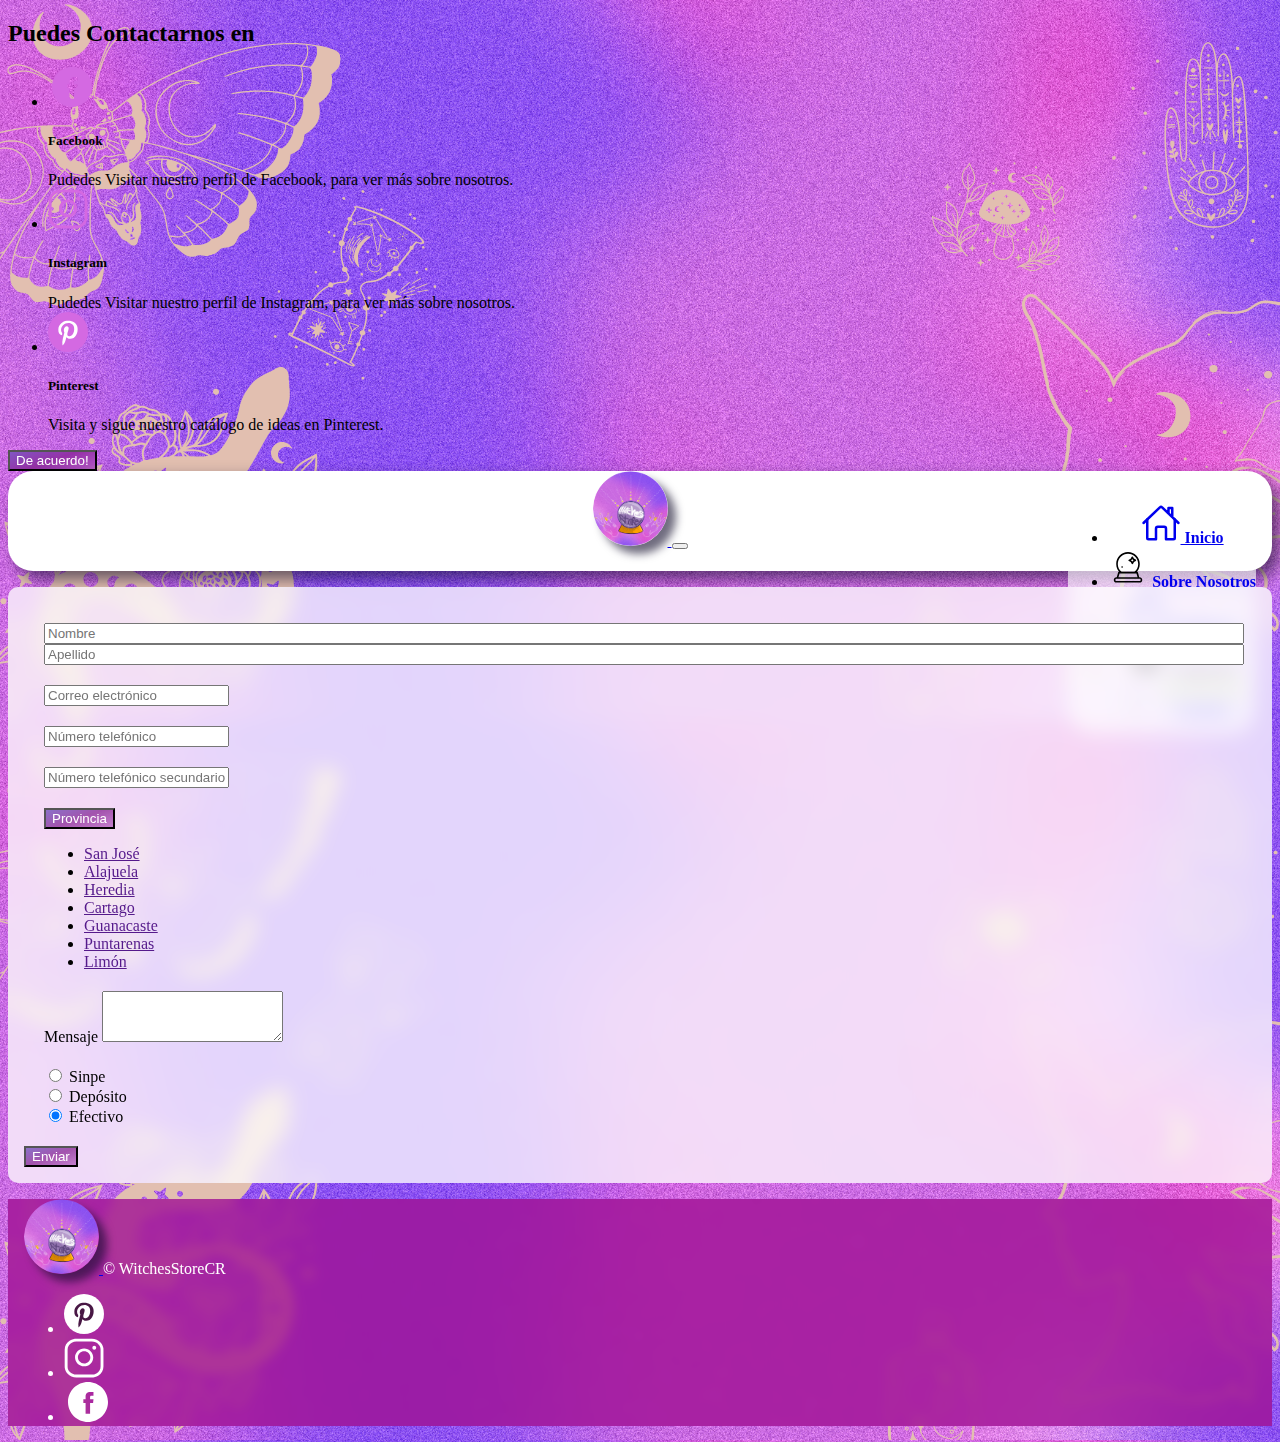
<file: login.html>
<!doctype html>
<html lang="en">

<head>
    <title>Title</title>
    <!-- Required meta tags -->
    <meta charset="utf-8" />
    <meta name="viewport" content="width=device-width, initial-scale=1, shrink-to-fit=no" />

    <!-- Bootstrap CSS v5.2.1 -->
    <link href="https://cdn.jsdelivr.net/npm/bootstrap@5.3.2/dist/css/bootstrap.min.css" rel="stylesheet"
        integrity="sha384-T3c6CoIi6uLrA9TneNEoa7RxnatzjcDSCmG1MXxSR1GAsXEV/Dwwykc2MPK8M2HN" crossorigin="anonymous" />

        <link rel="stylesheet" href="styles.css">
</head>

<body>
    
    <!-- Modal -->
    <div class="modal fade" id="modalId" tabindex="-1" aria-labelledby="modal-title" aria-hidden="true">
        <div class="modal-dialog">
            <div class="modal-content rounded-6 shadow">
                <div class="modal-body p-5">                                
                    <h2>Puedes Contactarnos en</h2>
                    <ul class="d-grid gap-4 my-5 list-unstyled">
                        <li class="d-flex gap-4">
                            <a class="text-muted" href="https://www.facebook.com/share/wm6DppmxiKZF4BGb/?mibextid=qi2Omg"><svg width="48" height="48" viewBox="0 0 48 48" fill="none" xmlns="http://www.w3.org/2000/svg"><path fill-rule="evenodd" clip-rule="evenodd" d="M0 24C0 10.7452 10.7452 0 24 0C37.2548 0 48 10.7452 48 24C48 37.2548 37.2548 48 24 48C10.7452 48 0 37.2548 0 24ZM26.5016 38.1115V25.0542H30.1059L30.5836 20.5546H26.5016L26.5077 18.3025C26.5077 17.1289 26.6192 16.5001 28.3048 16.5001H30.5581V12H26.9532C22.6231 12 21.0991 14.1828 21.0991 17.8536V20.5551H18.4V25.0547H21.0991V38.1115H26.5016Z" fill="#d469e2"/></svg></a>
                            <div>
                                <h5 class="mb-0">Facebook</h5>
                                Pudedes Visitar nuestro perfil de Facebook, para ver más sobre nosotros.
                            </div>
                        </li>
                        <li class="d-flex gap-4">
                            <a class="text-muted" href="https://instagram.com/witches_storecr?igshid=YmMyMTA2M2Y="><svg enable-background="new 0 0 512 512" id="Layer_1" version="1.1" viewBox="0 0 512 512" xml:space="preserve" xmlns="http://www.w3.org/2000/svg" xmlns:xlink="http://www.w3.org/1999/xlink"><g><path d="M505,257c0,35.8,0.1,71.6,0,107.5c-0.2,52-24.4,90.5-67.6,117.7C412.1,498,384,505,354.2,505   c-65.2,0-130.3,0.3-195.5-0.1c-45.3-0.3-84.3-16.3-115.2-49.9c-19.1-20.8-30.5-45.3-33.8-73.6c-0.7-6-0.8-11.9-0.8-17.9   c0-71.3-0.1-142.6,0-213.9C9.2,97.5,33.4,59,76.6,31.8C102.1,15.9,130.3,9,160.3,9c65,0,130-0.3,195,0.1   c45.5,0.3,84.6,16.4,115.5,50.2c18.9,20.7,30.2,45.2,33.4,73.2c1.3,11,0.7,22,0.8,32.9C505.1,196,505,226.5,505,257z M46,257   c0,36.7-0.1,73.3,0,110c0.1,25.2,9.3,46.9,26.5,64.9c23.1,24.1,51.9,35.8,85,36c65.7,0.4,131.3,0.1,197,0.1   c21.2,0,41.4-4.6,59.8-15.2c34.4-19.7,53.8-48.7,53.8-89.3c0-72.2,0-144.3,0-216.5c0-25-9.1-46.6-26.2-64.5   c-22.9-24.2-51.8-36.1-84.8-36.3C290.7,45.7,224.4,46,158,46c-20.7,0-40.3,4.9-58.3,15.1C65.4,80.9,45.9,109.9,46,150.5   C46,186,46,221.5,46,257z" fill="#d469e2"/><path d="M257.3,363c-64.6,0-116.4-51.6-116.3-116c0.1-62.7,52.6-114.1,116.7-114c64.4,0,116.4,51.7,116.3,115.5   C373.9,311.7,321.6,363,257.3,363z M257.3,326c43.9,0,79.7-34.9,79.7-77.8c0-43.1-35.5-78.2-79.3-78.2c-43.9,0-79.7,34.9-79.7,77.8   C178,290.9,213.5,326,257.3,326z" fill="#d469e2"/><path d="M363,123.6c0-14.2,10.9-25.6,24.5-25.6c13.6,0,24.5,11.5,24.5,25.6c0,13.9-10.9,25.3-24.3,25.4   C374.1,149.1,363,137.8,363,123.6z" fill="#d469e2"/></g></svg></a>
                            <div>
                                <h5 class="mb-0">Instagram</h5>
                                Pudedes Visitar nuestro perfil de Instagram, para ver más sobre nosotros.
                            </div>
                        </li>
                        <li class="d-flex gap-4">
                            <a class="text-muted" href="https://pin.it/2ep0VnnjY"><svg id="Capa_1" style="enable-background:new 0 0 112.198 112.198;" version="1.1" viewBox="0 0 112.198 112.198" xml:space="preserve" xmlns="http://www.w3.org/2000/svg" xmlns:xlink="http://www.w3.org/1999/xlink"><g><circle cx="56.099" cy="56.1" r="56.098" style="fill:#d469e2;"/><g><path d="M60.627,75.122c-4.241-0.328-6.023-2.431-9.349-4.45c-1.828,9.591-4.062,18.785-10.679,23.588    c-2.045-14.496,2.998-25.384,5.34-36.941c-3.992-6.72,0.48-20.246,8.9-16.913c10.363,4.098-8.972,24.987,4.008,27.596    c13.551,2.724,19.083-23.513,10.679-32.047c-12.142-12.321-35.343-0.28-32.49,17.358c0.695,4.312,5.151,5.621,1.78,11.571    c-7.771-1.721-10.089-7.85-9.791-16.021c0.481-13.375,12.018-22.74,23.59-24.036c14.635-1.638,28.371,5.374,30.267,19.14    C85.015,59.504,76.275,76.33,60.627,75.122L60.627,75.122z" style="fill:#ffff;"/></g></g><g/><g/><g/><g/><g/><g/><g/><g/><g/><g/><g/><g/><g/><g/><g/></svg></a>
                            <div>
                                <h5 class="mb-0">Pinterest</h5>
                                Visita y sigue nuestro catálogo de ideas en Pinterest.
                            </div>
                        </li>                       
                    </ul>
                    <button id="btn" type="button" class="btn btn-lg mt-5 w-100" data-bs-dismiss="modal">De acuerdo!</button>
                </div>
            </div>
        </div>
     </div>

    <div class="container-fluid">
        <header>
            <nav class="navbar navbar-expand-lg navbar-light">
                <div class="container-fluid ">
                    <a class="navbar-brand" href="index.html">
                        <img src="img/logo1.png" alt="" id="logoNav" class="d-inline block align-text-top">
                    </a>
                
                    <button class="navbar-toggler" type="button" data-bs-toggle="collapse" data-bs-target="#navbarSupportedContent" aria-controls="navbarSupportedContent" aria-expanded="false" aria-expanded="false" aria-label="Toggle navigation">
                        <span class="navbar-toggler-icon"></span>
                    </button>
                    <div class="collapse navbar-collapse" id="navbarSupportedContent">
                        <ul class="navbar-nav me-auto mb-2 mb-lg-0 justify-content-end">
                            <li class="nav-item">
                                <a class="nav-link active" aria-current="page" href="index.html">
                                    <svg xmlns="http://www.w3.org/2000/svg" class="ionicon bi d-block mx-auto mb-1" viewBox="0 0 512 512"><path d="M80 212v236a16 16 0 0016 16h96V328a24 24 0 0124-24h80a24 24 0 0124 24v136h96a16 16 0 0016-16V212" fill="none" stroke="currentColor" stroke-linecap="round" stroke-linejoin="round" stroke-width="32"/><path d="M480 256L266.89 52c-5-5.28-16.69-5.34-21.78 0L32 256M400 179V64h-48v69" fill="none" stroke="currentColor" stroke-linecap="round" stroke-linejoin="round" stroke-width="32"/></svg>
                                    Inicio</a>
                            </li>
                            <li class="nav-item">
                                <a class="nav-link active" aria-current="page" href="info.html">
                                <svg class="bi d-block mx-auto mb-1" style="enable-background:new 0 0 100 100;" version="1.0" viewBox="0 0 100 100" xml:space="preserve" xmlns="http://www.w3.org/2000/svg" xmlns:xlink="http://www.w3.org/1999/xlink"><g id="_x31_"/><g id="_x32_"/><g id="_x33_"/><g id="_x34_"/><g id="_x35_"><path d="M66.8,66H33.2c-0.4,0-0.9-0.1-1.2-0.4c-7.3-5.6-11.5-14.2-11.5-23.4c0-16.3,13.2-29.5,29.5-29.5s29.5,13.2,29.5,29.5   c0,9.2-4.2,17.8-11.5,23.4C67.7,65.8,67.2,66,66.8,66z M33.9,62h32.2c6-4.9,9.4-12.1,9.4-19.8c0-14.1-11.5-25.5-25.5-25.5   S24.5,28.1,24.5,42.2C24.5,49.9,27.9,57.1,33.9,62z M76.5,79.5h-53c-0.6,0-1.2-0.3-1.6-0.8c-0.4-0.5-0.5-1.1-0.3-1.7l3.8-13.6   c0.2-0.9,1-1.5,1.9-1.5h45.5c0.9,0,1.7,0.6,1.9,1.5L78.4,77c0.2,0.6,0,1.2-0.3,1.7C77.7,79.2,77.1,79.5,76.5,79.5z M26.1,75.5h47.8   L71.2,66H28.8L26.1,75.5z M78.9,88.9H21.1c-3.7,0-6.7-3-6.7-6.7s3-6.7,6.7-6.7h57.9c3.7,0,6.7,3,6.7,6.7S82.6,88.9,78.9,88.9z    M21.1,79.5c-1.5,0-2.7,1.2-2.7,2.7c0,1.5,1.2,2.7,2.7,2.7h57.9c1.5,0,2.7-1.2,2.7-2.7c0-1.5-1.2-2.7-2.7-2.7H21.1z M60.9,42.9   c-0.7,0-1.4-0.4-1.7-1l-2.5-4.4l-4.5-2.3c-0.6-0.3-1.1-1-1.1-1.7c0-0.7,0.4-1.4,1-1.8l4.4-2.5l2.3-4.5c0.3-0.6,1-1.1,1.7-1.1   c0.7,0,1.4,0.4,1.8,1l2.5,4.4l4.5,2.3c0.6,0.3,1.1,1,1.1,1.7c0,0.7-0.4,1.4-1,1.8L65,37.3l-2.3,4.5C62.3,42.4,61.6,42.8,60.9,42.9   C60.9,42.9,60.9,42.9,60.9,42.9z M57.2,33.3l1.8,0.9c0.3,0.2,0.6,0.4,0.8,0.8l1,1.7l0.9-1.8c0.2-0.3,0.4-0.6,0.8-0.8l1.7-1   l-1.8-0.9c-0.3-0.2-0.6-0.4-0.8-0.8l-1-1.7l-0.9,1.8c-0.2,0.3-0.4,0.6-0.8,0.8L57.2,33.3z M36.7,51.4c0.4-0.4,0.6-0.9,0.6-1.4   c0-0.5-0.2-1-0.6-1.4c-0.7-0.7-2.1-0.7-2.8,0c-0.4,0.4-0.6,0.9-0.6,1.4c0,0.5,0.2,1,0.6,1.4c0.4,0.4,0.9,0.6,1.4,0.6   C35.8,52,36.3,51.8,36.7,51.4z"/></g><g id="_x36_"/><g id="_x37_"/><g id="_x38_"/><g id="_x39_"/><g id="_x31_0"/><g id="_x31_1"/><g id="_x31_2"/><g id="_x31_3"/><g id="_x31_4"/><g id="_x31_5"/><g id="_x31_6"/><g id="_x31_7"/><g id="_x31_8"/><g id="_x31_9"/><g id="_x32_0"/><g id="_x32_1"/><g id="_x32_2"/><g id="_x32_3"/></svg>                                        
                                Sobre Nosotros</a>
                            </li>
                            <li class="nav-item">
                                <a class="nav-link active" aria-current="page" href="productos.html">
                                    <svg xmlns="http://www.w3.org/2000/svg" class="ionicon bi d-block mx-auto mb-1" viewBox="0 0 512 512"><path fill="none" stroke="currentColor" stroke-linecap="round" stroke-linejoin="round" stroke-width="32" d="M80 176a16 16 0 00-16 16v216c0 30.24 25.76 56 56 56h272c30.24 0 56-24.51 56-54.75V192a16 16 0 00-16-16zM160 176v-32a96 96 0 0196-96h0a96 96 0 0196 96v32"/></svg>
                                    Productos</a>
                            </li>

                            <li class="nav-item dropdown">
                                <a class="nav-link dropdown-toggle" id="navbarScrollingDropdown" role="button" data-bs-toggle="dropdown" aria-expanded="false">
                                    <svg xmlns="http://www.w3.org/2000/svg" class="ionicon bi d-block mx-auto mb-1" viewBox="0 0 512 512"><path d="M258.9 48C141.92 46.42 46.42 141.92 48 258.9c1.56 112.19 92.91 203.54 205.1 205.1 117 1.6 212.48-93.9 210.88-210.88C462.44 140.91 371.09 49.56 258.9 48zm126.42 327.25a4 4 0 01-6.14-.32 124.27 124.27 0 00-32.35-29.59C321.37 329 289.11 320 256 320s-65.37 9-90.83 25.34a124.24 124.24 0 00-32.35 29.58 4 4 0 01-6.14.32A175.32 175.32 0 0180 259c-1.63-97.31 78.22-178.76 175.57-179S432 158.81 432 256a175.32 175.32 0 01-46.68 119.25z"/><path d="M256 144c-19.72 0-37.55 7.39-50.22 20.82s-19 32-17.57 51.93C191.11 256 221.52 288 256 288s64.83-32 67.79-71.24c1.48-19.74-4.8-38.14-17.68-51.82C293.39 151.44 275.59 144 256 144z"/></svg>
                                    Contactos
                                </a>
                                <ul class="dropdown-menu" aria-labelledby="navbarScrollingDropdown">
                                <li><button type="button" class="btn" data-bs-toggle="modal" data-bs-target="#modalId">
                                    Contáctanos
                                </button></li>
                                <li><a class="dropdown-item" href="login.html">Logeate</a></li>
                                </ul>
                            </li>
                        </ul>
                    </div>
            </div>
        </header>

        <div id="formulario" class="container col-6">

            <div class="row rowLog">
                <div class="nombre col-6">
                    <input class="espacio_nombre" type="text" placeholder="Nombre">
                </div>
                <div class="nombre col-6">
                    <input class="espacio_nombre" type="text" placeholder="Apellido">
                </div>
            </div>
            <div class="row rowLog">
                <input type="email" placeholder="Correo electrónico">
            </div>
            <div class="row rowLog">
                <input type="tel" id="" placeholder="Número telefónico">
            </div>
            <div class="row rowLog">
                <input type="tel" id="" placeholder="Número telefónico secundario">
            </div>
            <div class="row rowLog">
                <div class="btn-group">
                    <button type="button" class="btn dropdown-toggle dropdownLog"
                        data-bs-toggle="dropdown" aria-expanded="false">
                        Provincia
                    </button>
                   <ul class="dropdown-menu">
                    <li><a class="dropdown-item" href="">San José</a></li>
                    <li><a class="dropdown-item" href="">Alajuela</a></li>
                    <li><a class="dropdown-item" href="">Heredia</a></li>
                    <li><a class="dropdown-item" href="">Cartago</a></li>
                    <li><a class="dropdown-item" href="">Guanacaste</a></li>
                    <li><a class="dropdown-item" href="">Puntarenas</a></li>
                    <li><a class="dropdown-item" href="">Limón</a></li>
                   </ul>
                </div>
            </div>
            <div class="row rowLog">
                <label for="" class="form-label">Mensaje</label>
                <textarea class="form-control" name="" rows="3"></textarea>
            </div>
            
            <div class="row rowLog">
                <div class="form-check">
                    <input class="form-check-input" type="radio" name="flexRadioDefault" id="flexRadioDefault1">
                    <label class="form-check-label" for="flexRadioDefault1">
                        Sinpe
                    </label>
                </div>
                <div class="form-check">
                    <input class="form-check-input" type="radio" name="flexRadioDefault" id="flexRadioDefault2" checked>
                    <label class="form-check-label" for="flexRadioDefault2">
                        Depósito
                    </label>
                </div>
                <div class="form-check">
                    <input class="form-check-input" type="radio" name="flexRadioDefault" id="flexRadioDefault2" checked>
                    <label class="form-check-label" for="flexRadioDefault2">
                        Efectivo
                    </label>
                </div>
            </div>
                <button type="button" class="btn btn-lg mt-5 w-100" id="btn">Enviar</button>
            </div>
                

        </div>

        <footer class="d-flex flex-wrap justify-content-between align-items-center py-3 my-4 border-top">
            <div class="col-md-4 d-flex align-items-center">
            <a href="index.html" class="mb-3 me-2 mb-md-0">
                <img src="img/logo1.png" alt="" id="logoNav" class="d-inline block align-text-top">
            </a>
            <span>© WitchesStoreCR</span>
            </div>

            <ul class="nav col-md-4 justify-content-end list-unstyled d-flex">
            <li class="ms-3"><a class="text-muted" href="https://pin.it/2ep0VnnjY"><svg id="Capa_1" style="enable-background:new 0 0 112.198 112.198;" version="1.1" viewBox="0 0 112.198 112.198" xml:space="preserve" xmlns="http://www.w3.org/2000/svg" xmlns:xlink="http://www.w3.org/1999/xlink"><g><circle cx="56.099" cy="56.1" r="56.098" style="fill:#ffffff;"/><g><path d="M60.627,75.122c-4.241-0.328-6.023-2.431-9.349-4.45c-1.828,9.591-4.062,18.785-10.679,23.588    c-2.045-14.496,2.998-25.384,5.34-36.941c-3.992-6.72,0.48-20.246,8.9-16.913c10.363,4.098-8.972,24.987,4.008,27.596    c13.551,2.724,19.083-23.513,10.679-32.047c-12.142-12.321-35.343-0.28-32.49,17.358c0.695,4.312,5.151,5.621,1.78,11.571    c-7.771-1.721-10.089-7.85-9.791-16.021c0.481-13.375,12.018-22.74,23.59-24.036c14.635-1.638,28.371,5.374,30.267,19.14    C85.015,59.504,76.275,76.33,60.627,75.122L60.627,75.122z" style="fill:rgb(72, 23, 68)"/></g></g><g/><g/><g/><g/><g/><g/><g/><g/><g/><g/><g/><g/><g/><g/><g/></svg></a></li>
            <li class="ms-3"><a class="text-muted" href="https://instagram.com/witches_storecr?igshid=YmMyMTA2M2Y="><svg enable-background="new 0 0 512 512" id="Layer_1" version="1.1" viewBox="0 0 512 512" xml:space="preserve" xmlns="http://www.w3.org/2000/svg" xmlns:xlink="http://www.w3.org/1999/xlink"><g><path d="M505,257c0,35.8,0.1,71.6,0,107.5c-0.2,52-24.4,90.5-67.6,117.7C412.1,498,384,505,354.2,505   c-65.2,0-130.3,0.3-195.5-0.1c-45.3-0.3-84.3-16.3-115.2-49.9c-19.1-20.8-30.5-45.3-33.8-73.6c-0.7-6-0.8-11.9-0.8-17.9   c0-71.3-0.1-142.6,0-213.9C9.2,97.5,33.4,59,76.6,31.8C102.1,15.9,130.3,9,160.3,9c65,0,130-0.3,195,0.1   c45.5,0.3,84.6,16.4,115.5,50.2c18.9,20.7,30.2,45.2,33.4,73.2c1.3,11,0.7,22,0.8,32.9C505.1,196,505,226.5,505,257z M46,257   c0,36.7-0.1,73.3,0,110c0.1,25.2,9.3,46.9,26.5,64.9c23.1,24.1,51.9,35.8,85,36c65.7,0.4,131.3,0.1,197,0.1   c21.2,0,41.4-4.6,59.8-15.2c34.4-19.7,53.8-48.7,53.8-89.3c0-72.2,0-144.3,0-216.5c0-25-9.1-46.6-26.2-64.5   c-22.9-24.2-51.8-36.1-84.8-36.3C290.7,45.7,224.4,46,158,46c-20.7,0-40.3,4.9-58.3,15.1C65.4,80.9,45.9,109.9,46,150.5   C46,186,46,221.5,46,257z" fill="white"/><path d="M257.3,363c-64.6,0-116.4-51.6-116.3-116c0.1-62.7,52.6-114.1,116.7-114c64.4,0,116.4,51.7,116.3,115.5   C373.9,311.7,321.6,363,257.3,363z M257.3,326c43.9,0,79.7-34.9,79.7-77.8c0-43.1-35.5-78.2-79.3-78.2c-43.9,0-79.7,34.9-79.7,77.8   C178,290.9,213.5,326,257.3,326z" fill="white"/><path d="M363,123.6c0-14.2,10.9-25.6,24.5-25.6c13.6,0,24.5,11.5,24.5,25.6c0,13.9-10.9,25.3-24.3,25.4   C374.1,149.1,363,137.8,363,123.6z" fill="white"/></g></svg></a></li>
            <li class="ms-3"><a class="text-muted" href="https://www.facebook.com/share/wm6DppmxiKZF4BGb/?mibextid=qi2Omg"><svg width="48" height="48" viewBox="0 0 48 48" fill="none" xmlns="http://www.w3.org/2000/svg"><path fill-rule="evenodd" clip-rule="evenodd" d="M0 24C0 10.7452 10.7452 0 24 0C37.2548 0 48 10.7452 48 24C48 37.2548 37.2548 48 24 48C10.7452 48 0 37.2548 0 24ZM26.5016 38.1115V25.0542H30.1059L30.5836 20.5546H26.5016L26.5077 18.3025C26.5077 17.1289 26.6192 16.5001 28.3048 16.5001H30.5581V12H26.9532C22.6231 12 21.0991 14.1828 21.0991 17.8536V20.5551H18.4V25.0547H21.0991V38.1115H26.5016Z" fill="white"/></svg></a></li>
            </ul>
        </footer>
    </div>

    <!-- Bootstrap JavaScript Libraries -->
    <script src="https://cdn.jsdelivr.net/npm/@popperjs/core@2.11.8/dist/umd/popper.min.js"
        integrity="sha384-I7E8VVD/ismYTF4hNIPjVp/Zjvgyol6VFvRkX/vR+Vc4jQkC+hVqc2pM8ODewa9r"
        crossorigin="anonymous"></script>

    <script src="https://cdn.jsdelivr.net/npm/bootstrap@5.3.2/dist/js/bootstrap.min.js"
        integrity="sha384-BBtl+eGJRgqQAUMxJ7pMwbEyER4l1g+O15P+16Ep7Q9Q+zqX6gSbd85u4mG4QzX+"
        crossorigin="anonymous"></script>
</body>

</html>
</file>
<file: styles.css>
body{
    background-image: url(img/fondo.png);
    justify-content: center;
    font-family:Georgia, 'Times New Roman', Times, serif;
}
nav{
    height: 100px;
    backdrop-filter: blur(6px);
    background-color: rgb(255, 255, 255);
    text-align: center;
    box-shadow: 0.5em 0.5em 1em rgba(18, 14, 43, 0.602);
    width: 100%;
    border: 0px;
    border-radius: 25px;
    font-weight: bolder;
}
#navbarSupportedContent{
    background-color: rgba(255, 255, 255, 0.637);
    border: 0px;
    border-radius: 25px;
    position: absolute;
    right: 16px;
    top: 1em;
}
svg{
    height: 40px;
    transition: 95ms;    
}
svg:hover{
    height: 41px;
}
footer{
    color: white;
    backdrop-filter: blur(6px);
    background-color: rgba(159, 15, 147, 0.794);
    padding: 0em 1em;
    margin-top: 1em;
}
#principal{
    backdrop-filter: blur(1px);
    background-color: rgba(0, 0, 0, 0.456);
    padding-top: 1em;
}
#logoNav{
    width: 75px;
    box-shadow: 0.5em 0.5em 0.5em rgba(18, 14, 43, 0.602);
    border-radius: 50%;
    transition: 95ms;
}
#logoNav:hover{
    width: 80px; 
}
#btn{
    background: linear-gradient(340deg,  #ae50bab8, #851f93c1, #6e50bacc);
    color: white;
    backdrop-filter: blur(2px);
    transition: 95ms;
}
#btn:hover{
    height: 50px;
    width: 150px;
    box-shadow: 0.5em 0.2em 0.5em rgba(33, 14, 43, 0.629);
    font-size: x-large;
}
#cont1{
    width: 50%;
    color: rgb(58, 16, 52);
    background-color: rgba(255, 255, 255, 0.675);
    padding: 2em;
    margin: 1em 0px;
    border: 0px;
    border-radius: 35px;
    align-items: center;
}
.bgCar{
    height: 80vh;
    background-repeat: no-repeat;
    background-size: cover;
    background-position: center;
}
.imgCar1{
    background-image: url(img/ImgCollaresP.jpeg);
}
.imgCar2{
    background-image: url(img/ImgBitPop.jpeg);
}
.imgCar3{
    background-image: url(img/ImgAnillos.jpeg);
}
.imgCar4{
    background-image: url(img/ImgDivLect.jpeg);
}
.imgCar5{
    background-image: url(img/ImgTazaDec.jpeg);
}
.textC{
    backdrop-filter: blur(5px);
    background-color: rgba(255, 255, 255, 0.585);
    color: black;
    border: 0px;
    border-radius: 10px;
    padding: 1em;
}
#cont2{
    background-color: white;
    padding: 1em;
}
.card{
    margin: 0.5em;
}
.imgCard{
    padding-top: 0.5em;
    height: 250px;
}
.shadCard{
    border: 0px;
    box-shadow: 0.5em 0.2em 0.5em rgba(61, 10, 89, 0.629);
}
#bisut{
    margin: 1em 0px;
}
.titProd{
    color: white;
    text-shadow: 0.5em 0.5em 1em rgba(18, 14, 43, 0.602);
}
#row{
    margin-top: 1em;
    padding-bottom: 0.5em;
    border-bottom: 1px solid white;
    color: white;
}
#txtAbout{
    backdrop-filter: blur(10px);
    background-color: rgba(255, 255, 255, 0.757);
    color: rgb(67, 15, 93);
    font-weight: bolder;
    border: 0px;
    border-radius: 10px;
    padding: 1em;
    margin: 0em 1em;
    height: 100%;
}
.line{
    border-bottom: 1px solid rgb(67, 15, 93);
}
#formulario{
    margin-top: 1em;
    padding: 1em;
    backdrop-filter: blur(10px);
    background-color: rgba(255, 255, 255, 0.757);
    border: 0px;
    border-radius: 10px;
}
.rowLog {
    margin: 20px;
}

.nombre {
    margin: 0;
    padding: 0;
}
.espacio_nombre {
    width: 100%;
}
.dropdownLog{
   background: linear-gradient(340deg,  #ae50bab8, #851f93c1, #6e50bacc);
    color: white;
    backdrop-filter: blur(2px);
    transition: 95ms; 
}
.dropdownLog:hover{
    font-weight: bolder;
    color: rgb(255, 255, 255);
}
.img{
    width: 100%;
    height: 100%;
}
</file>
